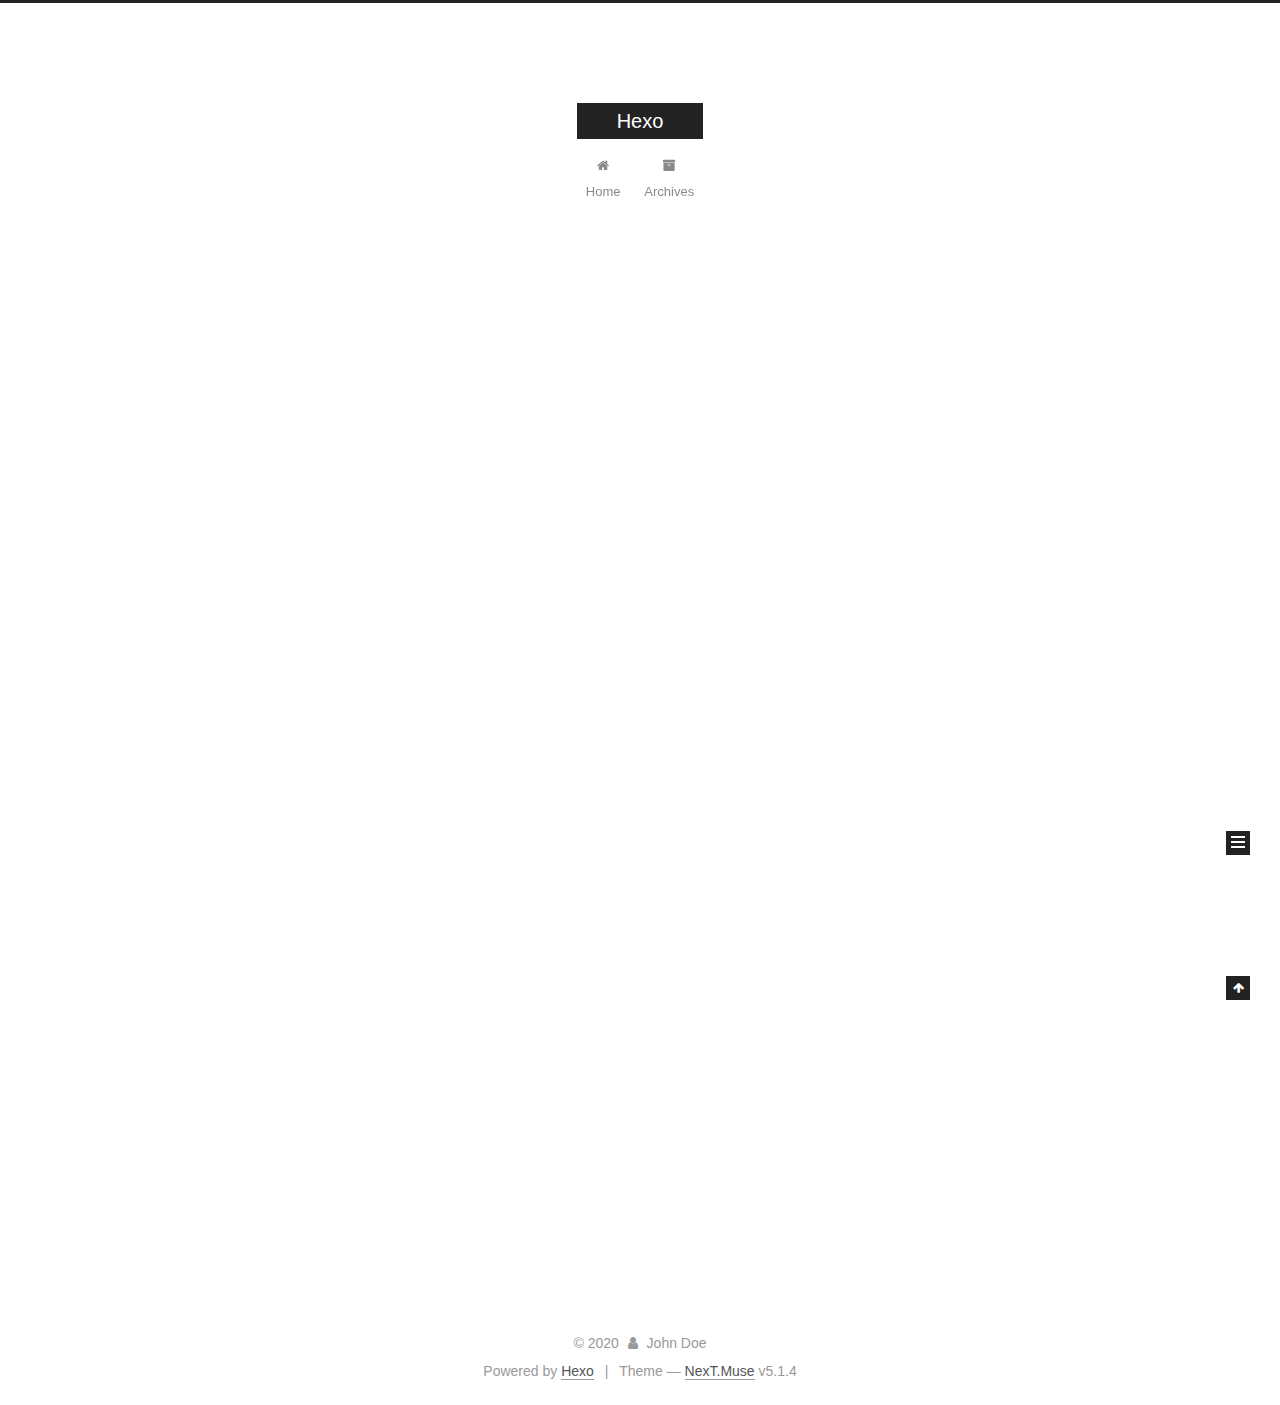
<file: index.html>
<!DOCTYPE html>



  


<html class="theme-next muse use-motion" lang="en">
<head>
  <meta charset="UTF-8"/>
<meta http-equiv="X-UA-Compatible" content="IE=edge" />
<meta name="viewport" content="width=device-width, initial-scale=1, maximum-scale=1"/>
<meta name="theme-color" content="#222">









<meta http-equiv="Cache-Control" content="no-transform" />
<meta http-equiv="Cache-Control" content="no-siteapp" />
















  
  
  <link href="/lib/fancybox/source/jquery.fancybox.css?v=2.1.5" rel="stylesheet" type="text/css" />







<link href="/lib/font-awesome/css/font-awesome.min.css?v=4.6.2" rel="stylesheet" type="text/css" />

<link href="/css/main.css?v=5.1.4" rel="stylesheet" type="text/css" />


  <link rel="apple-touch-icon" sizes="180x180" href="/images/apple-touch-icon-next.png?v=5.1.4">


  <link rel="icon" type="image/png" sizes="32x32" href="/images/favicon-32x32-next.png?v=5.1.4">


  <link rel="icon" type="image/png" sizes="16x16" href="/images/favicon-16x16-next.png?v=5.1.4">


  <link rel="mask-icon" href="/images/logo.svg?v=5.1.4" color="#222">





  <meta name="keywords" content="Hexo, NexT" />










<meta property="og:type" content="website">
<meta property="og:title" content="Hexo">
<meta property="og:url" content="http://yoursite.com/index.html">
<meta property="og:site_name" content="Hexo">
<meta property="og:locale" content="en_US">
<meta property="article:author" content="John Doe">
<meta name="twitter:card" content="summary">



<script type="text/javascript" id="hexo.configurations">
  var NexT = window.NexT || {};
  var CONFIG = {
    root: '/',
    scheme: 'Muse',
    version: '5.1.4',
    sidebar: {"position":"left","display":"post","offset":12,"b2t":false,"scrollpercent":false,"onmobile":false},
    fancybox: true,
    tabs: true,
    motion: {"enable":true,"async":false,"transition":{"post_block":"fadeIn","post_header":"slideDownIn","post_body":"slideDownIn","coll_header":"slideLeftIn","sidebar":"slideUpIn"}},
    duoshuo: {
      userId: '0',
      author: 'Author'
    },
    algolia: {
      applicationID: '',
      apiKey: '',
      indexName: '',
      hits: {"per_page":10},
      labels: {"input_placeholder":"Search for Posts","hits_empty":"We didn't find any results for the search: ${query}","hits_stats":"${hits} results found in ${time} ms"}
    }
  };
</script>



  <link rel="canonical" href="http://yoursite.com/"/>





  <title>Hexo</title>
  








<meta name="generator" content="Hexo 4.2.0"></head>

<body itemscope itemtype="http://schema.org/WebPage" lang="en">

  
  
    
  

  <div class="container sidebar-position-left 
  page-home">
    <div class="headband"></div>

    <header id="header" class="header" itemscope itemtype="http://schema.org/WPHeader">
      <div class="header-inner"><div class="site-brand-wrapper">
  <div class="site-meta ">
    

    <div class="custom-logo-site-title">
      <a href="/"  class="brand" rel="start">
        <span class="logo-line-before"><i></i></span>
        <span class="site-title">Hexo</span>
        <span class="logo-line-after"><i></i></span>
      </a>
    </div>
      
        <p class="site-subtitle"></p>
      
  </div>

  <div class="site-nav-toggle">
    <button>
      <span class="btn-bar"></span>
      <span class="btn-bar"></span>
      <span class="btn-bar"></span>
    </button>
  </div>
</div>

<nav class="site-nav">
  

  
    <ul id="menu" class="menu">
      
        
        <li class="menu-item menu-item-home">
          <a href="/%20" rel="section">
            
              <i class="menu-item-icon fa fa-fw fa-home"></i> <br />
            
            Home
          </a>
        </li>
      
        
        <li class="menu-item menu-item-archives">
          <a href="/archives/%20" rel="section">
            
              <i class="menu-item-icon fa fa-fw fa-archive"></i> <br />
            
            Archives
          </a>
        </li>
      

      
    </ul>
  

  
</nav>



 </div>
    </header>

    <main id="main" class="main">
      <div class="main-inner">
        <div class="content-wrap">
          <div id="content" class="content">
            
  <section id="posts" class="posts-expand">
    
      

  

  
  
  

  <article class="post post-type-normal" itemscope itemtype="http://schema.org/Article">
  
  
  
  <div class="post-block">
    <link itemprop="mainEntityOfPage" href="http://yoursite.com/2020/01/14/hello-world/">

    <span hidden itemprop="author" itemscope itemtype="http://schema.org/Person">
      <meta itemprop="name" content="John Doe">
      <meta itemprop="description" content="">
      <meta itemprop="image" content="/images/avatar.gif">
    </span>

    <span hidden itemprop="publisher" itemscope itemtype="http://schema.org/Organization">
      <meta itemprop="name" content="Hexo">
    </span>

    
      <header class="post-header">

        
        
          <h1 class="post-title" itemprop="name headline">
                
                <a class="post-title-link" href="/2020/01/14/hello-world/" itemprop="url">Hello World</a></h1>
        

        <div class="post-meta">
          <span class="post-time">
            
              <span class="post-meta-item-icon">
                <i class="fa fa-calendar-o"></i>
              </span>
              
                <span class="post-meta-item-text">Posted on</span>
              
              <time title="Post created" itemprop="dateCreated datePublished" datetime="2020-01-14T14:14:33+08:00">
                2020-01-14
              </time>
            

            

            
          </span>

          

          
            
          

          
          

          

          

          

        </div>
      </header>
    

    
    
    
    <div class="post-body" itemprop="articleBody">

      
      

      
        
          
            <p>Welcome to <a href="https://hexo.io/" target="_blank" rel="noopener">Hexo</a>! This is your very first post. Check <a href="https://hexo.io/docs/" target="_blank" rel="noopener">documentation</a> for more info. If you get any problems when using Hexo, you can find the answer in <a href="https://hexo.io/docs/troubleshooting.html" target="_blank" rel="noopener">troubleshooting</a> or you can ask me on <a href="https://github.com/hexojs/hexo/issues" target="_blank" rel="noopener">GitHub</a>.</p>
<h2 id="Quick-Start"><a href="#Quick-Start" class="headerlink" title="Quick Start"></a>Quick Start</h2><h3 id="Create-a-new-post"><a href="#Create-a-new-post" class="headerlink" title="Create a new post"></a>Create a new post</h3><figure class="highlight bash"><table><tr><td class="gutter"><pre><span class="line">1</span><br></pre></td><td class="code"><pre><span class="line">$ hexo new <span class="string">"My New Post"</span></span><br></pre></td></tr></table></figure>

<p>More info: <a href="https://hexo.io/docs/writing.html" target="_blank" rel="noopener">Writing</a></p>
<h3 id="Run-server"><a href="#Run-server" class="headerlink" title="Run server"></a>Run server</h3><figure class="highlight bash"><table><tr><td class="gutter"><pre><span class="line">1</span><br></pre></td><td class="code"><pre><span class="line">$ hexo server</span><br></pre></td></tr></table></figure>

<p>More info: <a href="https://hexo.io/docs/server.html" target="_blank" rel="noopener">Server</a></p>
<h3 id="Generate-static-files"><a href="#Generate-static-files" class="headerlink" title="Generate static files"></a>Generate static files</h3><figure class="highlight bash"><table><tr><td class="gutter"><pre><span class="line">1</span><br></pre></td><td class="code"><pre><span class="line">$ hexo generate</span><br></pre></td></tr></table></figure>

<p>More info: <a href="https://hexo.io/docs/generating.html" target="_blank" rel="noopener">Generating</a></p>
<h3 id="Deploy-to-remote-sites"><a href="#Deploy-to-remote-sites" class="headerlink" title="Deploy to remote sites"></a>Deploy to remote sites</h3><figure class="highlight bash"><table><tr><td class="gutter"><pre><span class="line">1</span><br></pre></td><td class="code"><pre><span class="line">$ hexo deploy</span><br></pre></td></tr></table></figure>

<p>More info: <a href="https://hexo.io/docs/one-command-deployment.html" target="_blank" rel="noopener">Deployment</a></p>

          
        
      
    </div>
    
    
    

    

    

    

    <footer class="post-footer">
      

      

      

      
      
        <div class="post-eof"></div>
      
    </footer>
  </div>
  
  
  
  </article>


    
  </section>

  


          </div>
          


          

        </div>
        
          
  
  <div class="sidebar-toggle">
    <div class="sidebar-toggle-line-wrap">
      <span class="sidebar-toggle-line sidebar-toggle-line-first"></span>
      <span class="sidebar-toggle-line sidebar-toggle-line-middle"></span>
      <span class="sidebar-toggle-line sidebar-toggle-line-last"></span>
    </div>
  </div>

  <aside id="sidebar" class="sidebar">
    
    <div class="sidebar-inner">

      

      

      <section class="site-overview-wrap sidebar-panel sidebar-panel-active">
        <div class="site-overview">
          <div class="site-author motion-element" itemprop="author" itemscope itemtype="http://schema.org/Person">
            
              <p class="site-author-name" itemprop="name">John Doe</p>
              <p class="site-description motion-element" itemprop="description"></p>
          </div>

          <nav class="site-state motion-element">

            
              <div class="site-state-item site-state-posts">
              
                <a href="/archives/%20%7C%7C%20archive">
              
                  <span class="site-state-item-count">1</span>
                  <span class="site-state-item-name">posts</span>
                </a>
              </div>
            

            

            

          </nav>

          

          

          
          

          
          

          

        </div>
      </section>

      

      

    </div>
  </aside>


        
      </div>
    </main>

    <footer id="footer" class="footer">
      <div class="footer-inner">
        <div class="copyright">&copy; <span itemprop="copyrightYear">2020</span>
  <span class="with-love">
    <i class="fa fa-user"></i>
  </span>
  <span class="author" itemprop="copyrightHolder">John Doe</span>

  
</div>


  <div class="powered-by">Powered by <a class="theme-link" target="_blank" href="https://hexo.io">Hexo</a></div>



  <span class="post-meta-divider">|</span>



  <div class="theme-info">Theme &mdash; <a class="theme-link" target="_blank" href="https://github.com/iissnan/hexo-theme-next">NexT.Muse</a> v5.1.4</div>




        







        
      </div>
    </footer>

    
      <div class="back-to-top">
        <i class="fa fa-arrow-up"></i>
        
      </div>
    

    

  </div>

  

<script type="text/javascript">
  if (Object.prototype.toString.call(window.Promise) !== '[object Function]') {
    window.Promise = null;
  }
</script>









  












  
  
    <script type="text/javascript" src="/lib/jquery/index.js?v=2.1.3"></script>
  

  
  
    <script type="text/javascript" src="/lib/fastclick/lib/fastclick.min.js?v=1.0.6"></script>
  

  
  
    <script type="text/javascript" src="/lib/jquery_lazyload/jquery.lazyload.js?v=1.9.7"></script>
  

  
  
    <script type="text/javascript" src="/lib/velocity/velocity.min.js?v=1.2.1"></script>
  

  
  
    <script type="text/javascript" src="/lib/velocity/velocity.ui.min.js?v=1.2.1"></script>
  

  
  
    <script type="text/javascript" src="/lib/fancybox/source/jquery.fancybox.pack.js?v=2.1.5"></script>
  


  


  <script type="text/javascript" src="/js/src/utils.js?v=5.1.4"></script>

  <script type="text/javascript" src="/js/src/motion.js?v=5.1.4"></script>



  
  

  

  


  <script type="text/javascript" src="/js/src/bootstrap.js?v=5.1.4"></script>



  


  




	





  





  












  





  

  

  

  
  

  

  

  

</body>
</html>
</file>
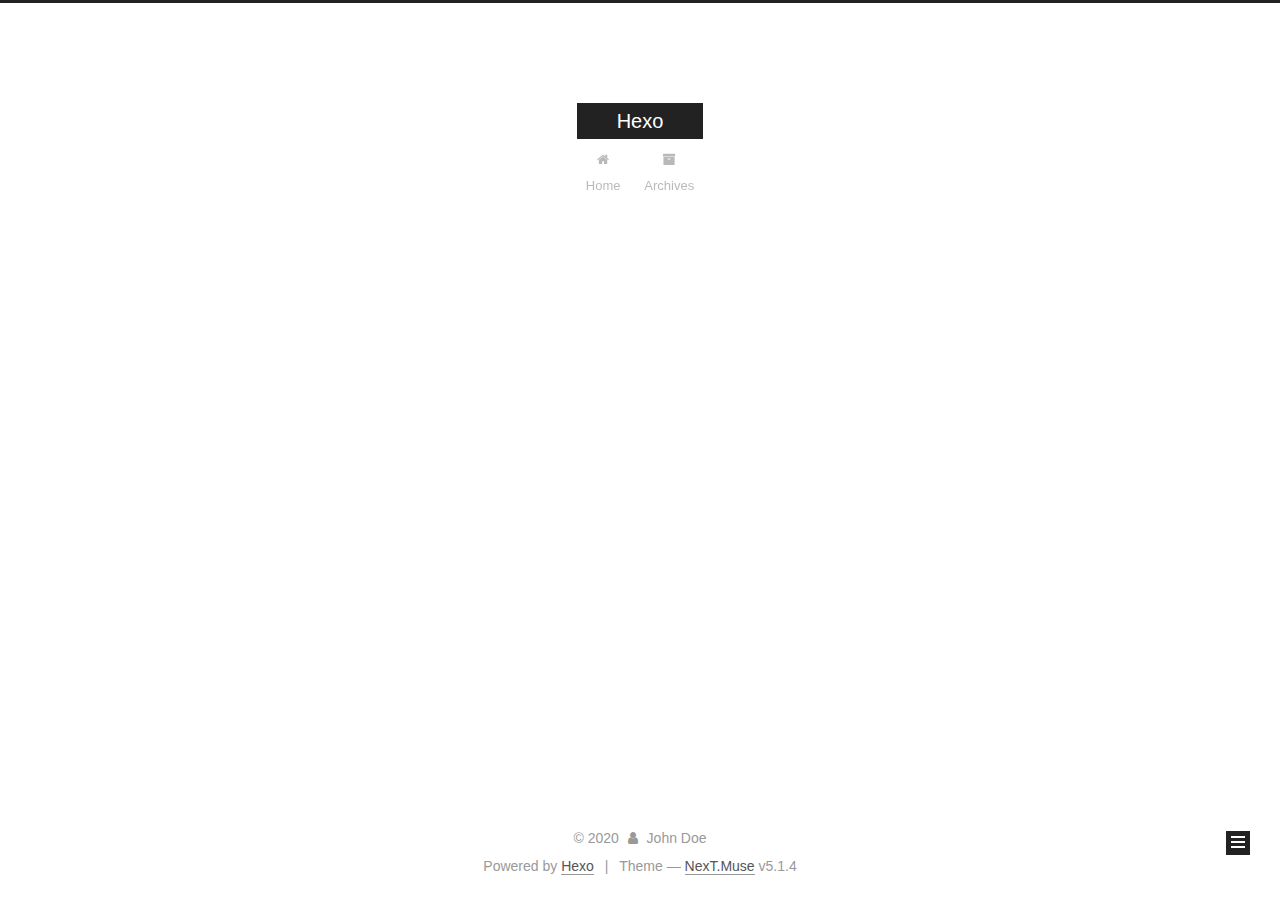
<file: archives/index.html>
<!DOCTYPE html>



  


<html class="theme-next muse use-motion" lang="en">
<head>
  <meta charset="UTF-8"/>
<meta http-equiv="X-UA-Compatible" content="IE=edge" />
<meta name="viewport" content="width=device-width, initial-scale=1, maximum-scale=1"/>
<meta name="theme-color" content="#222">









<meta http-equiv="Cache-Control" content="no-transform" />
<meta http-equiv="Cache-Control" content="no-siteapp" />
















  
  
  <link href="/lib/fancybox/source/jquery.fancybox.css?v=2.1.5" rel="stylesheet" type="text/css" />







<link href="/lib/font-awesome/css/font-awesome.min.css?v=4.6.2" rel="stylesheet" type="text/css" />

<link href="/css/main.css?v=5.1.4" rel="stylesheet" type="text/css" />


  <link rel="apple-touch-icon" sizes="180x180" href="/images/apple-touch-icon-next.png?v=5.1.4">


  <link rel="icon" type="image/png" sizes="32x32" href="/images/favicon-32x32-next.png?v=5.1.4">


  <link rel="icon" type="image/png" sizes="16x16" href="/images/favicon-16x16-next.png?v=5.1.4">


  <link rel="mask-icon" href="/images/logo.svg?v=5.1.4" color="#222">





  <meta name="keywords" content="Hexo, NexT" />










<meta property="og:type" content="website">
<meta property="og:title" content="Hexo">
<meta property="og:url" content="http://yoursite.com/archives/index.html">
<meta property="og:site_name" content="Hexo">
<meta property="og:locale" content="en_US">
<meta property="article:author" content="John Doe">
<meta name="twitter:card" content="summary">



<script type="text/javascript" id="hexo.configurations">
  var NexT = window.NexT || {};
  var CONFIG = {
    root: '/',
    scheme: 'Muse',
    version: '5.1.4',
    sidebar: {"position":"left","display":"post","offset":12,"b2t":false,"scrollpercent":false,"onmobile":false},
    fancybox: true,
    tabs: true,
    motion: {"enable":true,"async":false,"transition":{"post_block":"fadeIn","post_header":"slideDownIn","post_body":"slideDownIn","coll_header":"slideLeftIn","sidebar":"slideUpIn"}},
    duoshuo: {
      userId: '0',
      author: 'Author'
    },
    algolia: {
      applicationID: '',
      apiKey: '',
      indexName: '',
      hits: {"per_page":10},
      labels: {"input_placeholder":"Search for Posts","hits_empty":"We didn't find any results for the search: ${query}","hits_stats":"${hits} results found in ${time} ms"}
    }
  };
</script>



  <link rel="canonical" href="http://yoursite.com/archives/"/>





  <title>Archive | Hexo</title>
  








<meta name="generator" content="Hexo 4.2.0"></head>

<body itemscope itemtype="http://schema.org/WebPage" lang="en">

  
  
    
  

  <div class="container sidebar-position-left page-archive">
    <div class="headband"></div>

    <header id="header" class="header" itemscope itemtype="http://schema.org/WPHeader">
      <div class="header-inner"><div class="site-brand-wrapper">
  <div class="site-meta ">
    

    <div class="custom-logo-site-title">
      <a href="/"  class="brand" rel="start">
        <span class="logo-line-before"><i></i></span>
        <span class="site-title">Hexo</span>
        <span class="logo-line-after"><i></i></span>
      </a>
    </div>
      
        <p class="site-subtitle"></p>
      
  </div>

  <div class="site-nav-toggle">
    <button>
      <span class="btn-bar"></span>
      <span class="btn-bar"></span>
      <span class="btn-bar"></span>
    </button>
  </div>
</div>

<nav class="site-nav">
  

  
    <ul id="menu" class="menu">
      
        
        <li class="menu-item menu-item-home">
          <a href="/%20" rel="section">
            
              <i class="menu-item-icon fa fa-fw fa-home"></i> <br />
            
            Home
          </a>
        </li>
      
        
        <li class="menu-item menu-item-archives">
          <a href="/archives/%20" rel="section">
            
              <i class="menu-item-icon fa fa-fw fa-archive"></i> <br />
            
            Archives
          </a>
        </li>
      

      
    </ul>
  

  
</nav>



 </div>
    </header>

    <main id="main" class="main">
      <div class="main-inner">
        <div class="content-wrap">
          <div id="content" class="content">
            

  
  
  
  <div class="post-block archive">
    <div id="posts" class="posts-collapse">
      <span class="archive-move-on"></span>

      <span class="archive-page-counter">
        
        
        
          
        
        Um..! 1 post. Keep on posting.
      </span>

      

        
        
        

        
          
          <div class="collection-title">
            <h1 class="archive-year" id="archive-year-2020">2020</h1>
          </div>
        
        

        

  <article class="post post-type-normal" itemscope itemtype="http://schema.org/Article">
    <header class="post-header">

      <h2 class="post-title">
        
            <a class="post-title-link" href="/2020/01/14/hello-world/" itemprop="url">
              
                <span itemprop="name">Hello World</span>
              
            </a>
        
      </h2>

      <div class="post-meta">
        <time class="post-time" itemprop="dateCreated"
              datetime="2020-01-14T14:14:33+08:00"
              content="2020-01-14" >
          01-14
        </time>
      </div>

    </header>
  </article>



      

    </div>
  </div>
  
  
  

  



          </div>
          


          

        </div>
        
          
  
  <div class="sidebar-toggle">
    <div class="sidebar-toggle-line-wrap">
      <span class="sidebar-toggle-line sidebar-toggle-line-first"></span>
      <span class="sidebar-toggle-line sidebar-toggle-line-middle"></span>
      <span class="sidebar-toggle-line sidebar-toggle-line-last"></span>
    </div>
  </div>

  <aside id="sidebar" class="sidebar">
    
    <div class="sidebar-inner">

      

      

      <section class="site-overview-wrap sidebar-panel sidebar-panel-active">
        <div class="site-overview">
          <div class="site-author motion-element" itemprop="author" itemscope itemtype="http://schema.org/Person">
            
              <p class="site-author-name" itemprop="name">John Doe</p>
              <p class="site-description motion-element" itemprop="description"></p>
          </div>

          <nav class="site-state motion-element">

            
              <div class="site-state-item site-state-posts">
              
                <a href="/archives/%20%7C%7C%20archive">
              
                  <span class="site-state-item-count">1</span>
                  <span class="site-state-item-name">posts</span>
                </a>
              </div>
            

            

            

          </nav>

          

          

          
          

          
          

          

        </div>
      </section>

      

      

    </div>
  </aside>


        
      </div>
    </main>

    <footer id="footer" class="footer">
      <div class="footer-inner">
        <div class="copyright">&copy; <span itemprop="copyrightYear">2020</span>
  <span class="with-love">
    <i class="fa fa-user"></i>
  </span>
  <span class="author" itemprop="copyrightHolder">John Doe</span>

  
</div>


  <div class="powered-by">Powered by <a class="theme-link" target="_blank" href="https://hexo.io">Hexo</a></div>



  <span class="post-meta-divider">|</span>



  <div class="theme-info">Theme &mdash; <a class="theme-link" target="_blank" href="https://github.com/iissnan/hexo-theme-next">NexT.Muse</a> v5.1.4</div>




        







        
      </div>
    </footer>

    
      <div class="back-to-top">
        <i class="fa fa-arrow-up"></i>
        
      </div>
    

    

  </div>

  

<script type="text/javascript">
  if (Object.prototype.toString.call(window.Promise) !== '[object Function]') {
    window.Promise = null;
  }
</script>









  












  
  
    <script type="text/javascript" src="/lib/jquery/index.js?v=2.1.3"></script>
  

  
  
    <script type="text/javascript" src="/lib/fastclick/lib/fastclick.min.js?v=1.0.6"></script>
  

  
  
    <script type="text/javascript" src="/lib/jquery_lazyload/jquery.lazyload.js?v=1.9.7"></script>
  

  
  
    <script type="text/javascript" src="/lib/velocity/velocity.min.js?v=1.2.1"></script>
  

  
  
    <script type="text/javascript" src="/lib/velocity/velocity.ui.min.js?v=1.2.1"></script>
  

  
  
    <script type="text/javascript" src="/lib/fancybox/source/jquery.fancybox.pack.js?v=2.1.5"></script>
  


  


  <script type="text/javascript" src="/js/src/utils.js?v=5.1.4"></script>

  <script type="text/javascript" src="/js/src/motion.js?v=5.1.4"></script>



  
  

  

  


  <script type="text/javascript" src="/js/src/bootstrap.js?v=5.1.4"></script>



  


  




	





  





  












  





  

  

  

  
  

  

  

  

</body>
</html>
</file>
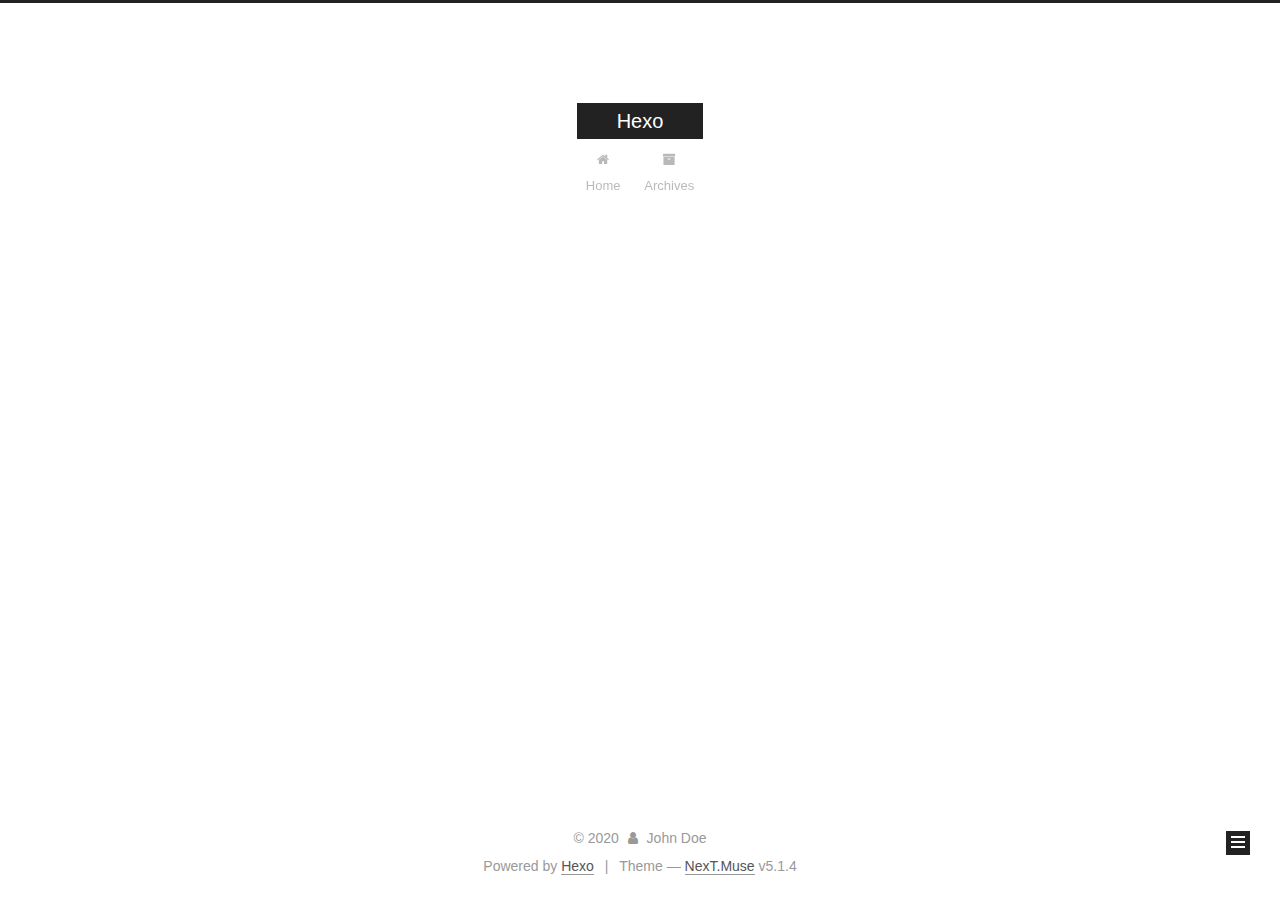
<file: archives/2020/index.html>
<!DOCTYPE html>



  


<html class="theme-next muse use-motion" lang="en">
<head>
  <meta charset="UTF-8"/>
<meta http-equiv="X-UA-Compatible" content="IE=edge" />
<meta name="viewport" content="width=device-width, initial-scale=1, maximum-scale=1"/>
<meta name="theme-color" content="#222">









<meta http-equiv="Cache-Control" content="no-transform" />
<meta http-equiv="Cache-Control" content="no-siteapp" />
















  
  
  <link href="/lib/fancybox/source/jquery.fancybox.css?v=2.1.5" rel="stylesheet" type="text/css" />







<link href="/lib/font-awesome/css/font-awesome.min.css?v=4.6.2" rel="stylesheet" type="text/css" />

<link href="/css/main.css?v=5.1.4" rel="stylesheet" type="text/css" />


  <link rel="apple-touch-icon" sizes="180x180" href="/images/apple-touch-icon-next.png?v=5.1.4">


  <link rel="icon" type="image/png" sizes="32x32" href="/images/favicon-32x32-next.png?v=5.1.4">


  <link rel="icon" type="image/png" sizes="16x16" href="/images/favicon-16x16-next.png?v=5.1.4">


  <link rel="mask-icon" href="/images/logo.svg?v=5.1.4" color="#222">





  <meta name="keywords" content="Hexo, NexT" />










<meta property="og:type" content="website">
<meta property="og:title" content="Hexo">
<meta property="og:url" content="http://yoursite.com/archives/2020/index.html">
<meta property="og:site_name" content="Hexo">
<meta property="og:locale" content="en_US">
<meta property="article:author" content="John Doe">
<meta name="twitter:card" content="summary">



<script type="text/javascript" id="hexo.configurations">
  var NexT = window.NexT || {};
  var CONFIG = {
    root: '/',
    scheme: 'Muse',
    version: '5.1.4',
    sidebar: {"position":"left","display":"post","offset":12,"b2t":false,"scrollpercent":false,"onmobile":false},
    fancybox: true,
    tabs: true,
    motion: {"enable":true,"async":false,"transition":{"post_block":"fadeIn","post_header":"slideDownIn","post_body":"slideDownIn","coll_header":"slideLeftIn","sidebar":"slideUpIn"}},
    duoshuo: {
      userId: '0',
      author: 'Author'
    },
    algolia: {
      applicationID: '',
      apiKey: '',
      indexName: '',
      hits: {"per_page":10},
      labels: {"input_placeholder":"Search for Posts","hits_empty":"We didn't find any results for the search: ${query}","hits_stats":"${hits} results found in ${time} ms"}
    }
  };
</script>



  <link rel="canonical" href="http://yoursite.com/archives/2020/"/>





  <title>Archive | Hexo</title>
  








<meta name="generator" content="Hexo 4.2.0"></head>

<body itemscope itemtype="http://schema.org/WebPage" lang="en">

  
  
    
  

  <div class="container sidebar-position-left page-archive">
    <div class="headband"></div>

    <header id="header" class="header" itemscope itemtype="http://schema.org/WPHeader">
      <div class="header-inner"><div class="site-brand-wrapper">
  <div class="site-meta ">
    

    <div class="custom-logo-site-title">
      <a href="/"  class="brand" rel="start">
        <span class="logo-line-before"><i></i></span>
        <span class="site-title">Hexo</span>
        <span class="logo-line-after"><i></i></span>
      </a>
    </div>
      
        <p class="site-subtitle"></p>
      
  </div>

  <div class="site-nav-toggle">
    <button>
      <span class="btn-bar"></span>
      <span class="btn-bar"></span>
      <span class="btn-bar"></span>
    </button>
  </div>
</div>

<nav class="site-nav">
  

  
    <ul id="menu" class="menu">
      
        
        <li class="menu-item menu-item-home">
          <a href="/%20" rel="section">
            
              <i class="menu-item-icon fa fa-fw fa-home"></i> <br />
            
            Home
          </a>
        </li>
      
        
        <li class="menu-item menu-item-archives">
          <a href="/archives/%20" rel="section">
            
              <i class="menu-item-icon fa fa-fw fa-archive"></i> <br />
            
            Archives
          </a>
        </li>
      

      
    </ul>
  

  
</nav>



 </div>
    </header>

    <main id="main" class="main">
      <div class="main-inner">
        <div class="content-wrap">
          <div id="content" class="content">
            

  
  
  
  <div class="post-block archive">
    <div id="posts" class="posts-collapse">
      <span class="archive-move-on"></span>

      <span class="archive-page-counter">
        
        
        
          
        
        Um..! 1 post. Keep on posting.
      </span>

      

        
        
        

        
          
          <div class="collection-title">
            <h1 class="archive-year" id="archive-year-2020">2020</h1>
          </div>
        
        

        

  <article class="post post-type-normal" itemscope itemtype="http://schema.org/Article">
    <header class="post-header">

      <h2 class="post-title">
        
            <a class="post-title-link" href="/2020/01/14/hello-world/" itemprop="url">
              
                <span itemprop="name">Hello World</span>
              
            </a>
        
      </h2>

      <div class="post-meta">
        <time class="post-time" itemprop="dateCreated"
              datetime="2020-01-14T14:14:33+08:00"
              content="2020-01-14" >
          01-14
        </time>
      </div>

    </header>
  </article>



      

    </div>
  </div>
  
  
  

  



          </div>
          


          

        </div>
        
          
  
  <div class="sidebar-toggle">
    <div class="sidebar-toggle-line-wrap">
      <span class="sidebar-toggle-line sidebar-toggle-line-first"></span>
      <span class="sidebar-toggle-line sidebar-toggle-line-middle"></span>
      <span class="sidebar-toggle-line sidebar-toggle-line-last"></span>
    </div>
  </div>

  <aside id="sidebar" class="sidebar">
    
    <div class="sidebar-inner">

      

      

      <section class="site-overview-wrap sidebar-panel sidebar-panel-active">
        <div class="site-overview">
          <div class="site-author motion-element" itemprop="author" itemscope itemtype="http://schema.org/Person">
            
              <p class="site-author-name" itemprop="name">John Doe</p>
              <p class="site-description motion-element" itemprop="description"></p>
          </div>

          <nav class="site-state motion-element">

            
              <div class="site-state-item site-state-posts">
              
                <a href="/archives/%20%7C%7C%20archive">
              
                  <span class="site-state-item-count">1</span>
                  <span class="site-state-item-name">posts</span>
                </a>
              </div>
            

            

            

          </nav>

          

          

          
          

          
          

          

        </div>
      </section>

      

      

    </div>
  </aside>


        
      </div>
    </main>

    <footer id="footer" class="footer">
      <div class="footer-inner">
        <div class="copyright">&copy; <span itemprop="copyrightYear">2020</span>
  <span class="with-love">
    <i class="fa fa-user"></i>
  </span>
  <span class="author" itemprop="copyrightHolder">John Doe</span>

  
</div>


  <div class="powered-by">Powered by <a class="theme-link" target="_blank" href="https://hexo.io">Hexo</a></div>



  <span class="post-meta-divider">|</span>



  <div class="theme-info">Theme &mdash; <a class="theme-link" target="_blank" href="https://github.com/iissnan/hexo-theme-next">NexT.Muse</a> v5.1.4</div>




        







        
      </div>
    </footer>

    
      <div class="back-to-top">
        <i class="fa fa-arrow-up"></i>
        
      </div>
    

    

  </div>

  

<script type="text/javascript">
  if (Object.prototype.toString.call(window.Promise) !== '[object Function]') {
    window.Promise = null;
  }
</script>









  












  
  
    <script type="text/javascript" src="/lib/jquery/index.js?v=2.1.3"></script>
  

  
  
    <script type="text/javascript" src="/lib/fastclick/lib/fastclick.min.js?v=1.0.6"></script>
  

  
  
    <script type="text/javascript" src="/lib/jquery_lazyload/jquery.lazyload.js?v=1.9.7"></script>
  

  
  
    <script type="text/javascript" src="/lib/velocity/velocity.min.js?v=1.2.1"></script>
  

  
  
    <script type="text/javascript" src="/lib/velocity/velocity.ui.min.js?v=1.2.1"></script>
  

  
  
    <script type="text/javascript" src="/lib/fancybox/source/jquery.fancybox.pack.js?v=2.1.5"></script>
  


  


  <script type="text/javascript" src="/js/src/utils.js?v=5.1.4"></script>

  <script type="text/javascript" src="/js/src/motion.js?v=5.1.4"></script>



  
  

  

  


  <script type="text/javascript" src="/js/src/bootstrap.js?v=5.1.4"></script>



  


  




	





  





  












  





  

  

  

  
  

  

  

  

</body>
</html>
</file>
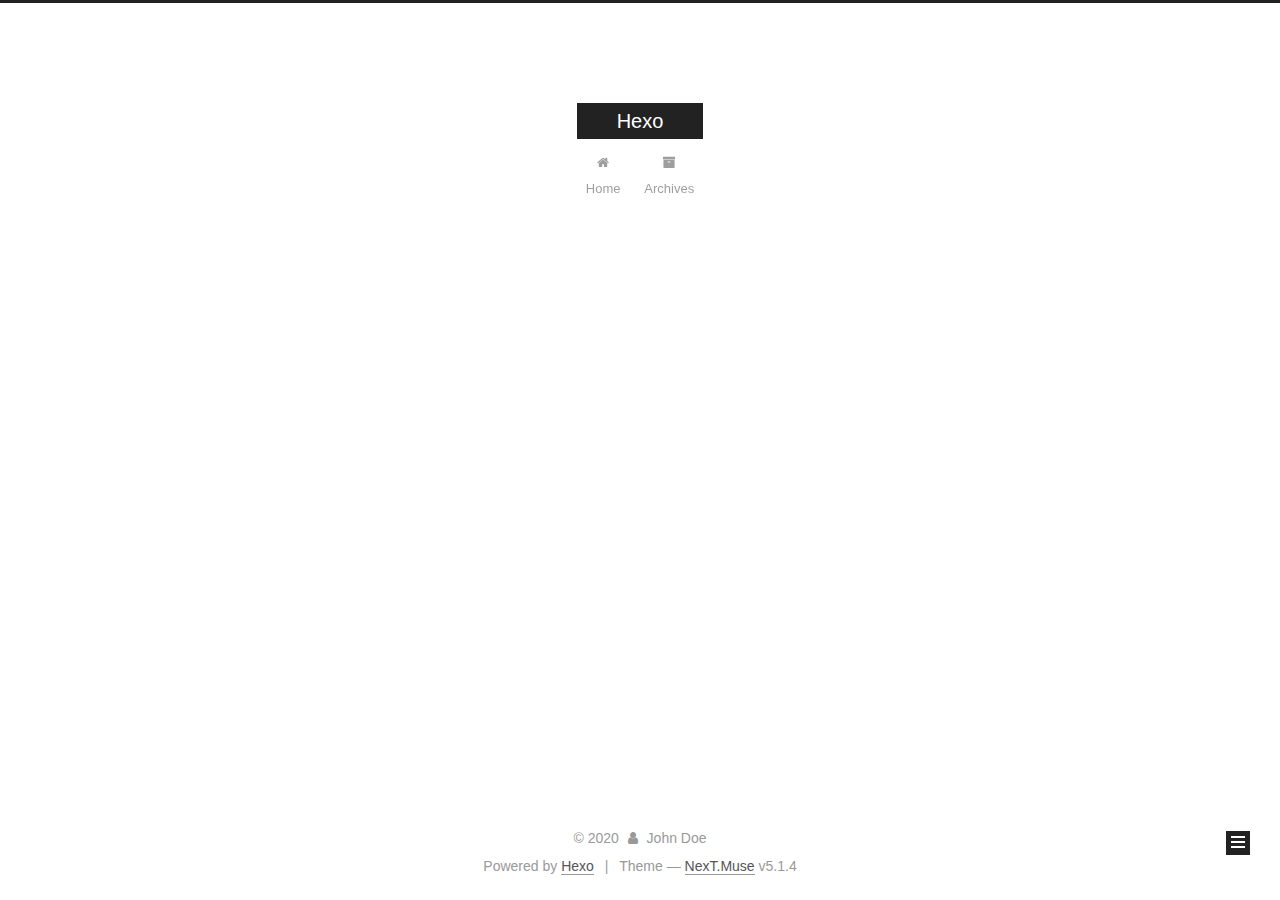
<file: archives/2020/01/index.html>
<!DOCTYPE html>



  


<html class="theme-next muse use-motion" lang="en">
<head>
  <meta charset="UTF-8"/>
<meta http-equiv="X-UA-Compatible" content="IE=edge" />
<meta name="viewport" content="width=device-width, initial-scale=1, maximum-scale=1"/>
<meta name="theme-color" content="#222">









<meta http-equiv="Cache-Control" content="no-transform" />
<meta http-equiv="Cache-Control" content="no-siteapp" />
















  
  
  <link href="/lib/fancybox/source/jquery.fancybox.css?v=2.1.5" rel="stylesheet" type="text/css" />







<link href="/lib/font-awesome/css/font-awesome.min.css?v=4.6.2" rel="stylesheet" type="text/css" />

<link href="/css/main.css?v=5.1.4" rel="stylesheet" type="text/css" />


  <link rel="apple-touch-icon" sizes="180x180" href="/images/apple-touch-icon-next.png?v=5.1.4">


  <link rel="icon" type="image/png" sizes="32x32" href="/images/favicon-32x32-next.png?v=5.1.4">


  <link rel="icon" type="image/png" sizes="16x16" href="/images/favicon-16x16-next.png?v=5.1.4">


  <link rel="mask-icon" href="/images/logo.svg?v=5.1.4" color="#222">





  <meta name="keywords" content="Hexo, NexT" />










<meta property="og:type" content="website">
<meta property="og:title" content="Hexo">
<meta property="og:url" content="http://yoursite.com/archives/2020/01/index.html">
<meta property="og:site_name" content="Hexo">
<meta property="og:locale" content="en_US">
<meta property="article:author" content="John Doe">
<meta name="twitter:card" content="summary">



<script type="text/javascript" id="hexo.configurations">
  var NexT = window.NexT || {};
  var CONFIG = {
    root: '/',
    scheme: 'Muse',
    version: '5.1.4',
    sidebar: {"position":"left","display":"post","offset":12,"b2t":false,"scrollpercent":false,"onmobile":false},
    fancybox: true,
    tabs: true,
    motion: {"enable":true,"async":false,"transition":{"post_block":"fadeIn","post_header":"slideDownIn","post_body":"slideDownIn","coll_header":"slideLeftIn","sidebar":"slideUpIn"}},
    duoshuo: {
      userId: '0',
      author: 'Author'
    },
    algolia: {
      applicationID: '',
      apiKey: '',
      indexName: '',
      hits: {"per_page":10},
      labels: {"input_placeholder":"Search for Posts","hits_empty":"We didn't find any results for the search: ${query}","hits_stats":"${hits} results found in ${time} ms"}
    }
  };
</script>



  <link rel="canonical" href="http://yoursite.com/archives/2020/01/"/>





  <title>Archive | Hexo</title>
  








<meta name="generator" content="Hexo 4.2.0"></head>

<body itemscope itemtype="http://schema.org/WebPage" lang="en">

  
  
    
  

  <div class="container sidebar-position-left page-archive">
    <div class="headband"></div>

    <header id="header" class="header" itemscope itemtype="http://schema.org/WPHeader">
      <div class="header-inner"><div class="site-brand-wrapper">
  <div class="site-meta ">
    

    <div class="custom-logo-site-title">
      <a href="/"  class="brand" rel="start">
        <span class="logo-line-before"><i></i></span>
        <span class="site-title">Hexo</span>
        <span class="logo-line-after"><i></i></span>
      </a>
    </div>
      
        <p class="site-subtitle"></p>
      
  </div>

  <div class="site-nav-toggle">
    <button>
      <span class="btn-bar"></span>
      <span class="btn-bar"></span>
      <span class="btn-bar"></span>
    </button>
  </div>
</div>

<nav class="site-nav">
  

  
    <ul id="menu" class="menu">
      
        
        <li class="menu-item menu-item-home">
          <a href="/%20" rel="section">
            
              <i class="menu-item-icon fa fa-fw fa-home"></i> <br />
            
            Home
          </a>
        </li>
      
        
        <li class="menu-item menu-item-archives">
          <a href="/archives/%20" rel="section">
            
              <i class="menu-item-icon fa fa-fw fa-archive"></i> <br />
            
            Archives
          </a>
        </li>
      

      
    </ul>
  

  
</nav>



 </div>
    </header>

    <main id="main" class="main">
      <div class="main-inner">
        <div class="content-wrap">
          <div id="content" class="content">
            

  
  
  
  <div class="post-block archive">
    <div id="posts" class="posts-collapse">
      <span class="archive-move-on"></span>

      <span class="archive-page-counter">
        
        
        
          
        
        Um..! 1 post. Keep on posting.
      </span>

      

        
        
        

        
          
          <div class="collection-title">
            <h1 class="archive-year" id="archive-year-2020">2020</h1>
          </div>
        
        

        

  <article class="post post-type-normal" itemscope itemtype="http://schema.org/Article">
    <header class="post-header">

      <h2 class="post-title">
        
            <a class="post-title-link" href="/2020/01/14/hello-world/" itemprop="url">
              
                <span itemprop="name">Hello World</span>
              
            </a>
        
      </h2>

      <div class="post-meta">
        <time class="post-time" itemprop="dateCreated"
              datetime="2020-01-14T14:14:33+08:00"
              content="2020-01-14" >
          01-14
        </time>
      </div>

    </header>
  </article>



      

    </div>
  </div>
  
  
  

  



          </div>
          


          

        </div>
        
          
  
  <div class="sidebar-toggle">
    <div class="sidebar-toggle-line-wrap">
      <span class="sidebar-toggle-line sidebar-toggle-line-first"></span>
      <span class="sidebar-toggle-line sidebar-toggle-line-middle"></span>
      <span class="sidebar-toggle-line sidebar-toggle-line-last"></span>
    </div>
  </div>

  <aside id="sidebar" class="sidebar">
    
    <div class="sidebar-inner">

      

      

      <section class="site-overview-wrap sidebar-panel sidebar-panel-active">
        <div class="site-overview">
          <div class="site-author motion-element" itemprop="author" itemscope itemtype="http://schema.org/Person">
            
              <p class="site-author-name" itemprop="name">John Doe</p>
              <p class="site-description motion-element" itemprop="description"></p>
          </div>

          <nav class="site-state motion-element">

            
              <div class="site-state-item site-state-posts">
              
                <a href="/archives/%20%7C%7C%20archive">
              
                  <span class="site-state-item-count">1</span>
                  <span class="site-state-item-name">posts</span>
                </a>
              </div>
            

            

            

          </nav>

          

          

          
          

          
          

          

        </div>
      </section>

      

      

    </div>
  </aside>


        
      </div>
    </main>

    <footer id="footer" class="footer">
      <div class="footer-inner">
        <div class="copyright">&copy; <span itemprop="copyrightYear">2020</span>
  <span class="with-love">
    <i class="fa fa-user"></i>
  </span>
  <span class="author" itemprop="copyrightHolder">John Doe</span>

  
</div>


  <div class="powered-by">Powered by <a class="theme-link" target="_blank" href="https://hexo.io">Hexo</a></div>



  <span class="post-meta-divider">|</span>



  <div class="theme-info">Theme &mdash; <a class="theme-link" target="_blank" href="https://github.com/iissnan/hexo-theme-next">NexT.Muse</a> v5.1.4</div>




        







        
      </div>
    </footer>

    
      <div class="back-to-top">
        <i class="fa fa-arrow-up"></i>
        
      </div>
    

    

  </div>

  

<script type="text/javascript">
  if (Object.prototype.toString.call(window.Promise) !== '[object Function]') {
    window.Promise = null;
  }
</script>









  












  
  
    <script type="text/javascript" src="/lib/jquery/index.js?v=2.1.3"></script>
  

  
  
    <script type="text/javascript" src="/lib/fastclick/lib/fastclick.min.js?v=1.0.6"></script>
  

  
  
    <script type="text/javascript" src="/lib/jquery_lazyload/jquery.lazyload.js?v=1.9.7"></script>
  

  
  
    <script type="text/javascript" src="/lib/velocity/velocity.min.js?v=1.2.1"></script>
  

  
  
    <script type="text/javascript" src="/lib/velocity/velocity.ui.min.js?v=1.2.1"></script>
  

  
  
    <script type="text/javascript" src="/lib/fancybox/source/jquery.fancybox.pack.js?v=2.1.5"></script>
  


  


  <script type="text/javascript" src="/js/src/utils.js?v=5.1.4"></script>

  <script type="text/javascript" src="/js/src/motion.js?v=5.1.4"></script>



  
  

  

  


  <script type="text/javascript" src="/js/src/bootstrap.js?v=5.1.4"></script>



  


  




	





  





  












  





  

  

  

  
  

  

  

  

</body>
</html>
</file>
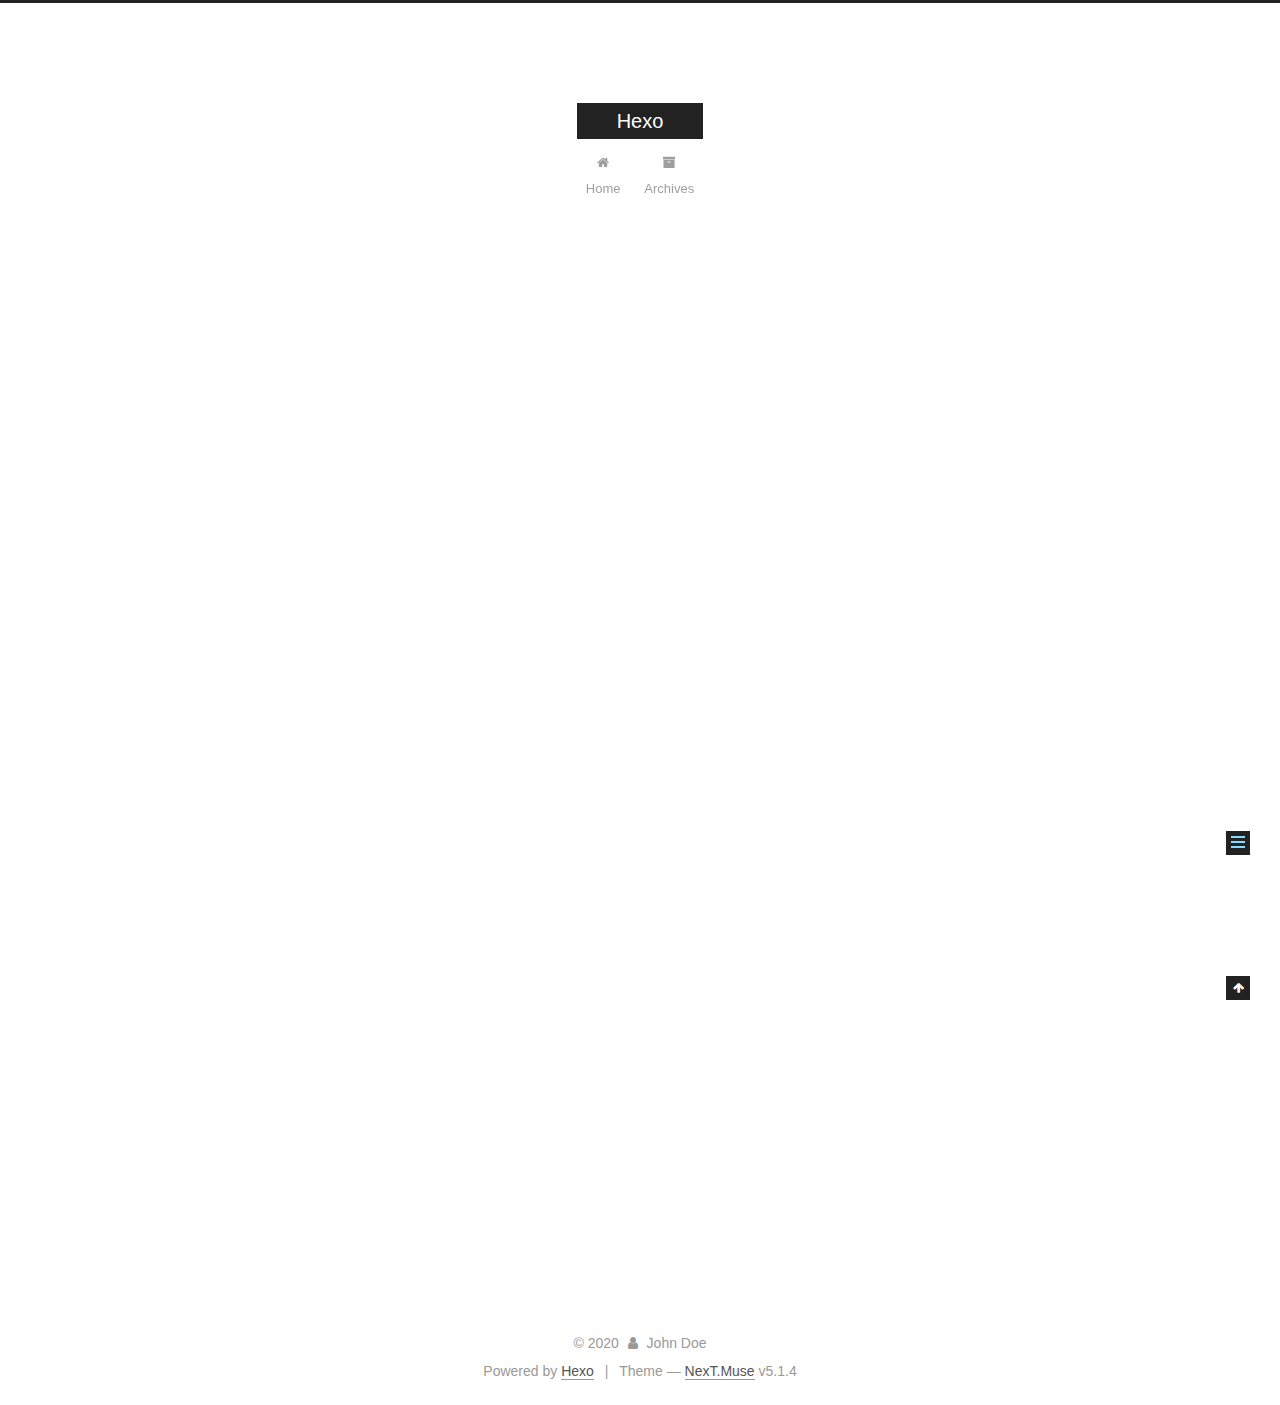
<file: 2020/01/14/hello-world/index.html>
<!DOCTYPE html>



  


<html class="theme-next muse use-motion" lang="en">
<head>
  <meta charset="UTF-8"/>
<meta http-equiv="X-UA-Compatible" content="IE=edge" />
<meta name="viewport" content="width=device-width, initial-scale=1, maximum-scale=1"/>
<meta name="theme-color" content="#222">









<meta http-equiv="Cache-Control" content="no-transform" />
<meta http-equiv="Cache-Control" content="no-siteapp" />
















  
  
  <link href="/lib/fancybox/source/jquery.fancybox.css?v=2.1.5" rel="stylesheet" type="text/css" />







<link href="/lib/font-awesome/css/font-awesome.min.css?v=4.6.2" rel="stylesheet" type="text/css" />

<link href="/css/main.css?v=5.1.4" rel="stylesheet" type="text/css" />


  <link rel="apple-touch-icon" sizes="180x180" href="/images/apple-touch-icon-next.png?v=5.1.4">


  <link rel="icon" type="image/png" sizes="32x32" href="/images/favicon-32x32-next.png?v=5.1.4">


  <link rel="icon" type="image/png" sizes="16x16" href="/images/favicon-16x16-next.png?v=5.1.4">


  <link rel="mask-icon" href="/images/logo.svg?v=5.1.4" color="#222">





  <meta name="keywords" content="Hexo, NexT" />










<meta name="description" content="Welcome to Hexo! This is your very first post. Check documentation for more info. If you get any problems when using Hexo, you can find the answer in troubleshooting or you can ask me on GitHub. Quick">
<meta property="og:type" content="article">
<meta property="og:title" content="Hello World">
<meta property="og:url" content="http://yoursite.com/2020/01/14/hello-world/index.html">
<meta property="og:site_name" content="Hexo">
<meta property="og:description" content="Welcome to Hexo! This is your very first post. Check documentation for more info. If you get any problems when using Hexo, you can find the answer in troubleshooting or you can ask me on GitHub. Quick">
<meta property="og:locale" content="en_US">
<meta property="article:published_time" content="2020-01-14T06:14:33.580Z">
<meta property="article:modified_time" content="2020-01-14T06:14:33.580Z">
<meta property="article:author" content="John Doe">
<meta name="twitter:card" content="summary">



<script type="text/javascript" id="hexo.configurations">
  var NexT = window.NexT || {};
  var CONFIG = {
    root: '/',
    scheme: 'Muse',
    version: '5.1.4',
    sidebar: {"position":"left","display":"post","offset":12,"b2t":false,"scrollpercent":false,"onmobile":false},
    fancybox: true,
    tabs: true,
    motion: {"enable":true,"async":false,"transition":{"post_block":"fadeIn","post_header":"slideDownIn","post_body":"slideDownIn","coll_header":"slideLeftIn","sidebar":"slideUpIn"}},
    duoshuo: {
      userId: '0',
      author: 'Author'
    },
    algolia: {
      applicationID: '',
      apiKey: '',
      indexName: '',
      hits: {"per_page":10},
      labels: {"input_placeholder":"Search for Posts","hits_empty":"We didn't find any results for the search: ${query}","hits_stats":"${hits} results found in ${time} ms"}
    }
  };
</script>



  <link rel="canonical" href="http://yoursite.com/2020/01/14/hello-world/"/>





  <title>Hello World | Hexo</title>
  








<meta name="generator" content="Hexo 4.2.0"></head>

<body itemscope itemtype="http://schema.org/WebPage" lang="en">

  
  
    
  

  <div class="container sidebar-position-left page-post-detail">
    <div class="headband"></div>

    <header id="header" class="header" itemscope itemtype="http://schema.org/WPHeader">
      <div class="header-inner"><div class="site-brand-wrapper">
  <div class="site-meta ">
    

    <div class="custom-logo-site-title">
      <a href="/"  class="brand" rel="start">
        <span class="logo-line-before"><i></i></span>
        <span class="site-title">Hexo</span>
        <span class="logo-line-after"><i></i></span>
      </a>
    </div>
      
        <p class="site-subtitle"></p>
      
  </div>

  <div class="site-nav-toggle">
    <button>
      <span class="btn-bar"></span>
      <span class="btn-bar"></span>
      <span class="btn-bar"></span>
    </button>
  </div>
</div>

<nav class="site-nav">
  

  
    <ul id="menu" class="menu">
      
        
        <li class="menu-item menu-item-home">
          <a href="/%20" rel="section">
            
              <i class="menu-item-icon fa fa-fw fa-home"></i> <br />
            
            Home
          </a>
        </li>
      
        
        <li class="menu-item menu-item-archives">
          <a href="/archives/%20" rel="section">
            
              <i class="menu-item-icon fa fa-fw fa-archive"></i> <br />
            
            Archives
          </a>
        </li>
      

      
    </ul>
  

  
</nav>



 </div>
    </header>

    <main id="main" class="main">
      <div class="main-inner">
        <div class="content-wrap">
          <div id="content" class="content">
            

  <div id="posts" class="posts-expand">
    

  

  
  
  

  <article class="post post-type-normal" itemscope itemtype="http://schema.org/Article">
  
  
  
  <div class="post-block">
    <link itemprop="mainEntityOfPage" href="http://yoursite.com/2020/01/14/hello-world/">

    <span hidden itemprop="author" itemscope itemtype="http://schema.org/Person">
      <meta itemprop="name" content="John Doe">
      <meta itemprop="description" content="">
      <meta itemprop="image" content="/images/avatar.gif">
    </span>

    <span hidden itemprop="publisher" itemscope itemtype="http://schema.org/Organization">
      <meta itemprop="name" content="Hexo">
    </span>

    
      <header class="post-header">

        
        
          <h1 class="post-title" itemprop="name headline">Hello World</h1>
        

        <div class="post-meta">
          <span class="post-time">
            
              <span class="post-meta-item-icon">
                <i class="fa fa-calendar-o"></i>
              </span>
              
                <span class="post-meta-item-text">Posted on</span>
              
              <time title="Post created" itemprop="dateCreated datePublished" datetime="2020-01-14T14:14:33+08:00">
                2020-01-14
              </time>
            

            

            
          </span>

          

          
            
          

          
          

          

          

          

        </div>
      </header>
    

    
    
    
    <div class="post-body" itemprop="articleBody">

      
      

      
        <p>Welcome to <a href="https://hexo.io/" target="_blank" rel="noopener">Hexo</a>! This is your very first post. Check <a href="https://hexo.io/docs/" target="_blank" rel="noopener">documentation</a> for more info. If you get any problems when using Hexo, you can find the answer in <a href="https://hexo.io/docs/troubleshooting.html" target="_blank" rel="noopener">troubleshooting</a> or you can ask me on <a href="https://github.com/hexojs/hexo/issues" target="_blank" rel="noopener">GitHub</a>.</p>
<h2 id="Quick-Start"><a href="#Quick-Start" class="headerlink" title="Quick Start"></a>Quick Start</h2><h3 id="Create-a-new-post"><a href="#Create-a-new-post" class="headerlink" title="Create a new post"></a>Create a new post</h3><figure class="highlight bash"><table><tr><td class="gutter"><pre><span class="line">1</span><br></pre></td><td class="code"><pre><span class="line">$ hexo new <span class="string">"My New Post"</span></span><br></pre></td></tr></table></figure>

<p>More info: <a href="https://hexo.io/docs/writing.html" target="_blank" rel="noopener">Writing</a></p>
<h3 id="Run-server"><a href="#Run-server" class="headerlink" title="Run server"></a>Run server</h3><figure class="highlight bash"><table><tr><td class="gutter"><pre><span class="line">1</span><br></pre></td><td class="code"><pre><span class="line">$ hexo server</span><br></pre></td></tr></table></figure>

<p>More info: <a href="https://hexo.io/docs/server.html" target="_blank" rel="noopener">Server</a></p>
<h3 id="Generate-static-files"><a href="#Generate-static-files" class="headerlink" title="Generate static files"></a>Generate static files</h3><figure class="highlight bash"><table><tr><td class="gutter"><pre><span class="line">1</span><br></pre></td><td class="code"><pre><span class="line">$ hexo generate</span><br></pre></td></tr></table></figure>

<p>More info: <a href="https://hexo.io/docs/generating.html" target="_blank" rel="noopener">Generating</a></p>
<h3 id="Deploy-to-remote-sites"><a href="#Deploy-to-remote-sites" class="headerlink" title="Deploy to remote sites"></a>Deploy to remote sites</h3><figure class="highlight bash"><table><tr><td class="gutter"><pre><span class="line">1</span><br></pre></td><td class="code"><pre><span class="line">$ hexo deploy</span><br></pre></td></tr></table></figure>

<p>More info: <a href="https://hexo.io/docs/one-command-deployment.html" target="_blank" rel="noopener">Deployment</a></p>

      
    </div>
    
    
    

    

    

    

    <footer class="post-footer">
      

      
      
      

      

      
      
    </footer>
  </div>
  
  
  
  </article>



    <div class="post-spread">
      
    </div>
  </div>


          </div>
          


          

  



        </div>
        
          
  
  <div class="sidebar-toggle">
    <div class="sidebar-toggle-line-wrap">
      <span class="sidebar-toggle-line sidebar-toggle-line-first"></span>
      <span class="sidebar-toggle-line sidebar-toggle-line-middle"></span>
      <span class="sidebar-toggle-line sidebar-toggle-line-last"></span>
    </div>
  </div>

  <aside id="sidebar" class="sidebar">
    
    <div class="sidebar-inner">

      

      
        <ul class="sidebar-nav motion-element">
          <li class="sidebar-nav-toc sidebar-nav-active" data-target="post-toc-wrap">
            Table of Contents
          </li>
          <li class="sidebar-nav-overview" data-target="site-overview-wrap">
            Overview
          </li>
        </ul>
      

      <section class="site-overview-wrap sidebar-panel">
        <div class="site-overview">
          <div class="site-author motion-element" itemprop="author" itemscope itemtype="http://schema.org/Person">
            
              <p class="site-author-name" itemprop="name">John Doe</p>
              <p class="site-description motion-element" itemprop="description"></p>
          </div>

          <nav class="site-state motion-element">

            
              <div class="site-state-item site-state-posts">
              
                <a href="/archives/%20%7C%7C%20archive">
              
                  <span class="site-state-item-count">1</span>
                  <span class="site-state-item-name">posts</span>
                </a>
              </div>
            

            

            

          </nav>

          

          

          
          

          
          

          

        </div>
      </section>

      
      <!--noindex-->
        <section class="post-toc-wrap motion-element sidebar-panel sidebar-panel-active">
          <div class="post-toc">

            
              
            

            
              <div class="post-toc-content"><ol class="nav"><li class="nav-item nav-level-2"><a class="nav-link" href="#Quick-Start"><span class="nav-number">1.</span> <span class="nav-text">Quick Start</span></a><ol class="nav-child"><li class="nav-item nav-level-3"><a class="nav-link" href="#Create-a-new-post"><span class="nav-number">1.1.</span> <span class="nav-text">Create a new post</span></a></li><li class="nav-item nav-level-3"><a class="nav-link" href="#Run-server"><span class="nav-number">1.2.</span> <span class="nav-text">Run server</span></a></li><li class="nav-item nav-level-3"><a class="nav-link" href="#Generate-static-files"><span class="nav-number">1.3.</span> <span class="nav-text">Generate static files</span></a></li><li class="nav-item nav-level-3"><a class="nav-link" href="#Deploy-to-remote-sites"><span class="nav-number">1.4.</span> <span class="nav-text">Deploy to remote sites</span></a></li></ol></li></ol></div>
            

          </div>
        </section>
      <!--/noindex-->
      

      

    </div>
  </aside>


        
      </div>
    </main>

    <footer id="footer" class="footer">
      <div class="footer-inner">
        <div class="copyright">&copy; <span itemprop="copyrightYear">2020</span>
  <span class="with-love">
    <i class="fa fa-user"></i>
  </span>
  <span class="author" itemprop="copyrightHolder">John Doe</span>

  
</div>


  <div class="powered-by">Powered by <a class="theme-link" target="_blank" href="https://hexo.io">Hexo</a></div>



  <span class="post-meta-divider">|</span>



  <div class="theme-info">Theme &mdash; <a class="theme-link" target="_blank" href="https://github.com/iissnan/hexo-theme-next">NexT.Muse</a> v5.1.4</div>




        







        
      </div>
    </footer>

    
      <div class="back-to-top">
        <i class="fa fa-arrow-up"></i>
        
      </div>
    

    

  </div>

  

<script type="text/javascript">
  if (Object.prototype.toString.call(window.Promise) !== '[object Function]') {
    window.Promise = null;
  }
</script>









  












  
  
    <script type="text/javascript" src="/lib/jquery/index.js?v=2.1.3"></script>
  

  
  
    <script type="text/javascript" src="/lib/fastclick/lib/fastclick.min.js?v=1.0.6"></script>
  

  
  
    <script type="text/javascript" src="/lib/jquery_lazyload/jquery.lazyload.js?v=1.9.7"></script>
  

  
  
    <script type="text/javascript" src="/lib/velocity/velocity.min.js?v=1.2.1"></script>
  

  
  
    <script type="text/javascript" src="/lib/velocity/velocity.ui.min.js?v=1.2.1"></script>
  

  
  
    <script type="text/javascript" src="/lib/fancybox/source/jquery.fancybox.pack.js?v=2.1.5"></script>
  


  


  <script type="text/javascript" src="/js/src/utils.js?v=5.1.4"></script>

  <script type="text/javascript" src="/js/src/motion.js?v=5.1.4"></script>



  
  

  
  <script type="text/javascript" src="/js/src/scrollspy.js?v=5.1.4"></script>
<script type="text/javascript" src="/js/src/post-details.js?v=5.1.4"></script>



  


  <script type="text/javascript" src="/js/src/bootstrap.js?v=5.1.4"></script>



  


  




	





  





  












  





  

  

  

  
  

  

  

  

</body>
</html>
</file>
<file: css/main.css>
/* normalize.css v3.0.2 | MIT License | git.io/normalize */
html {
  font-family: sans-serif; /* 1 */
  -ms-text-size-adjust: 100%; /* 2 */
  -webkit-text-size-adjust: 100%; /* 2 */
}
body {
  margin: 0;
}
article,
aside,
details,
figcaption,
figure,
footer,
header,
hgroup,
main,
menu,
nav,
section,
summary {
  display: block;
}
audio,
canvas,
progress,
video {
  display: inline-block; /* 1 */
  vertical-align: baseline; /* 2 */
}
audio:not([controls]) {
  display: none;
  height: 0;
}
[hidden],
template {
  display: none;
}
a {
  background-color: transparent;
}
a:active,
a:hover {
  outline: 0;
}
abbr[title] {
  border-bottom: 1px dotted;
}
b,
strong {
  font-weight: bold;
}
dfn {
  font-style: italic;
}
h1 {
  font-size: 2em;
  margin: 0.67em 0;
}
mark {
  background: #ff0;
  color: #000;
}
small {
  font-size: 80%;
}
sub,
sup {
  font-size: 75%;
  line-height: 0;
  position: relative;
  vertical-align: baseline;
}
sup {
  top: -0.5em;
}
sub {
  bottom: -0.25em;
}
img {
  border: 0;
}
svg:not(:root) {
  overflow: hidden;
}
figure {
  margin: 1em 40px;
}
hr {
  -moz-box-sizing: content-box;
  box-sizing: content-box;
  height: 0;
}
pre {
  overflow: auto;
}
code,
kbd,
pre,
samp {
  font-family: monospace, monospace;
  font-size: 1em;
}
button,
input,
optgroup,
select,
textarea {
  color: inherit; /* 1 */
  font: inherit; /* 2 */
  margin: 0; /* 3 */
}
button {
  overflow: visible;
}
button,
select {
  text-transform: none;
}
button,
html input[type="button"],
input[type="reset"],
input[type="submit"] {
  -webkit-appearance: button; /* 2 */
  cursor: pointer; /* 3 */
}
button[disabled],
html input[disabled] {
  cursor: default;
}
button::-moz-focus-inner,
input::-moz-focus-inner {
  border: 0;
  padding: 0;
}
input {
  line-height: normal;
}
input[type="checkbox"],
input[type="radio"] {
  box-sizing: border-box; /* 1 */
  padding: 0; /* 2 */
}
input[type="number"]::-webkit-inner-spin-button,
input[type="number"]::-webkit-outer-spin-button {
  height: auto;
}
input[type="search"] {
  -webkit-appearance: textfield; /* 1 */
  -moz-box-sizing: content-box;
  -webkit-box-sizing: content-box; /* 2 */
  box-sizing: content-box;
}
input[type="search"]::-webkit-search-cancel-button,
input[type="search"]::-webkit-search-decoration {
  -webkit-appearance: none;
}
fieldset {
  border: 1px solid #c0c0c0;
  margin: 0 2px;
  padding: 0.35em 0.625em 0.75em;
}
legend {
  border: 0; /* 1 */
  padding: 0; /* 2 */
}
textarea {
  overflow: auto;
}
optgroup {
  font-weight: bold;
}
table {
  border-collapse: collapse;
  border-spacing: 0;
}
td,
th {
  padding: 0;
}
::selection {
  background: #262a30;
  color: #fff;
}
body {
  position: relative;
  font-family: 'Lato', "PingFang SC", "Microsoft YaHei", sans-serif;
  font-size: 14px;
  line-height: 2;
  color: #555;
  background: #fff;
}
@media (max-width: 767px) {
  body {
    padding-right: 0 !important;
  }
}
@media (min-width: 768px) and (max-width: 991px) {
  body {
    padding-right: 0 !important;
  }
}
@media (min-width: 1600px) {
  body {
    font-size: 16px;
  }
}
h1,
h2,
h3,
h4,
h5,
h6 {
  margin: 0;
  padding: 0;
  font-weight: bold;
  line-height: 1.5;
  font-family: 'Lato', "PingFang SC", "Microsoft YaHei", sans-serif;
}
h2,
h3,
h4,
h5,
h6 {
  margin: 20px 0 15px;
}
h1 {
  font-size: 22px;
}
@media (max-width: 767px) {
  h1 {
    font-size: 18px;
  }
}
h2 {
  font-size: 20px;
}
@media (max-width: 767px) {
  h2 {
    font-size: 16px;
  }
}
h3 {
  font-size: 18px;
}
@media (max-width: 767px) {
  h3 {
    font-size: 14px;
  }
}
h4 {
  font-size: 16px;
}
@media (max-width: 767px) {
  h4 {
    font-size: 12px;
  }
}
h5 {
  font-size: 14px;
}
@media (max-width: 767px) {
  h5 {
    font-size: 10px;
  }
}
h6 {
  font-size: 12px;
}
@media (max-width: 767px) {
  h6 {
    font-size: 8px;
  }
}
p {
  margin: 0 0 20px 0;
}
a {
  color: #555;
  text-decoration: none;
  outline: none;
  border-bottom: 1px solid #999;
  word-wrap: break-word;
}
a:hover {
  color: #222;
  border-bottom-color: #222;
}
blockquote {
  margin: 0;
  padding: 0;
}
img {
  display: block;
  margin: auto;
  max-width: 100%;
  height: auto;
}
hr {
  margin: 40px 0;
  height: 3px;
  border: none;
  background-color: #ddd;
  background-image: repeating-linear-gradient(-45deg, #fff, #fff 4px, transparent 4px, transparent 8px);
}
blockquote {
  padding: 0 15px;
  color: #666;
  border-left: 4px solid #ddd;
}
blockquote cite::before {
  content: "-";
  padding: 0 5px;
}
dt {
  font-weight: 700;
}
dd {
  margin: 0;
  padding: 0;
}
kbd {
  border: 1px solid #ccc;
  border-radius: 0.2em;
  box-shadow: 0.1em 0.1em 0.2em rgba(0,0,0,0.1);
  background-color: #f9f9f9;
  font-family: inherit;
  background-image: -webkit-linear-gradient(top, #eee, #fff, #eee);
  padding: 0.1em 0.3em;
  white-space: nowrap;
}
.text-left {
  text-align: left;
}
.text-center {
  text-align: center;
}
.text-right {
  text-align: right;
}
.text-justify {
  text-align: justify;
}
.text-nowrap {
  white-space: nowrap;
}
.text-lowercase {
  text-transform: lowercase;
}
.text-uppercase {
  text-transform: uppercase;
}
.text-capitalize {
  text-transform: capitalize;
}
.center-block {
  display: block;
  margin-left: auto;
  margin-right: auto;
}
.clearfix:before,
.clearfix:after {
  content: " ";
  display: table;
}
.clearfix:after {
  clear: both;
}
.pullquote {
  width: 45%;
}
.pullquote.left {
  float: left;
  margin-left: 5px;
  margin-right: 10px;
}
.pullquote.right {
  float: right;
  margin-left: 10px;
  margin-right: 5px;
}
.affix.affix.affix {
  position: fixed;
}
.translation {
  margin-top: -20px;
  font-size: 14px;
  color: #999;
}
.scrollbar-measure {
  width: 100px;
  height: 100px;
  overflow: scroll;
  position: absolute;
  top: -9999px;
}
.use-motion .motion-element {
  opacity: 0;
}
table {
  margin: 20px 0;
  width: 100%;
  border-collapse: collapse;
  border-spacing: 0;
  border: 1px solid #ddd;
  font-size: 14px;
  table-layout: fixed;
  word-wrap: break-all;
}
table>tbody>tr:nth-of-type(odd) {
  background-color: #f9f9f9;
}
table>tbody>tr:hover {
  background-color: #f5f5f5;
}
caption,
th,
td {
  padding: 8px;
  text-align: left;
  vertical-align: middle;
  font-weight: normal;
}
th,
td {
  border-bottom: 3px solid #ddd;
  border-right: 1px solid #eee;
}
th {
  padding-bottom: 10px;
  font-weight: 700;
}
td {
  border-bottom-width: 1px;
}
html,
body {
  height: 100%;
}
.container {
  position: relative;
  min-height: 100%;
}
.header-inner {
  margin: 0 auto;
  padding: 100px 0 70px;
  width: 700px;
}
@media (min-width: 1600px) {
  .container .header-inner {
    width: 900px;
  }
}
.main {
  padding-bottom: 150px;
}
.main-inner {
  margin: 0 auto;
  width: 700px;
}
@media (min-width: 1600px) {
  .container .main-inner {
    width: 900px;
  }
}
.footer {
  position: absolute;
  left: 0;
  bottom: 0;
  width: 100%;
  min-height: 50px;
}
.footer-inner {
  box-sizing: border-box;
  margin: 20px auto;
  width: 700px;
}
@media (min-width: 1600px) {
  .container .footer-inner {
    width: 900px;
  }
}
pre,
.highlight {
  overflow: auto;
  margin: 20px 0;
  padding: 0;
  font-size: 13px;
  color: #4d4d4c;
  background: #f7f7f7;
  line-height: 1.6;
}
pre,
code {
  font-family: consolas, Menlo, "PingFang SC", "Microsoft YaHei", monospace;
}
code {
  padding: 2px 4px;
  word-wrap: break-word;
  color: #555;
  background: #eee;
  border-radius: 3px;
  font-size: 13px;
}
pre {
  padding: 10px;
}
pre code {
  padding: 0;
  color: #4d4d4c;
  background: none;
  text-shadow: none;
}
.highlight {
  border-radius: 1px;
}
.highlight pre {
  border: none;
  margin: 0;
  padding: 10px 0;
}
.highlight table {
  margin: 0;
  width: auto;
  border: none;
}
.highlight td {
  border: none;
  padding: 0;
}
.highlight figcaption {
  font-size: 1em;
  color: #4d4d4c;
  line-height: 1em;
  margin-bottom: 1em;
}
.highlight figcaption:before,
.highlight figcaption:after {
  content: " ";
  display: table;
}
.highlight figcaption:after {
  clear: both;
}
.highlight figcaption a {
  float: right;
  color: #4d4d4c;
}
.highlight figcaption a:hover {
  border-bottom-color: #4d4d4c;
}
.highlight .gutter pre {
  padding-left: 10px;
  padding-right: 10px;
  color: #869194;
  text-align: right;
  background-color: #eff2f3;
}
.highlight .code pre {
  width: 100%;
  padding-left: 10px;
  padding-right: 10px;
  background-color: #f7f7f7;
}
.highlight .line {
  height: 20px;
}
.gutter {
  -webkit-user-select: none;
  -moz-user-select: none;
  -ms-user-select: none;
  user-select: none;
}
.gist table {
  width: auto;
}
.gist table td {
  border: none;
}
pre .deletion {
  background: #fdd;
}
pre .addition {
  background: #dfd;
}
pre .meta {
  color: #8959a8;
}
pre .comment {
  color: #8e908c;
}
pre .variable,
pre .attribute,
pre .tag,
pre .regexp,
pre .ruby .constant,
pre .xml .tag .title,
pre .xml .pi,
pre .xml .doctype,
pre .html .doctype,
pre .css .id,
pre .css .class,
pre .css .pseudo {
  color: #c82829;
}
pre .number,
pre .preprocessor,
pre .built_in,
pre .literal,
pre .params,
pre .constant,
pre .command {
  color: #f5871f;
}
pre .ruby .class .title,
pre .css .rules .attribute,
pre .string,
pre .value,
pre .inheritance,
pre .header,
pre .ruby .symbol,
pre .xml .cdata,
pre .special,
pre .number,
pre .formula {
  color: #718c00;
}
pre .title,
pre .css .hexcolor {
  color: #3e999f;
}
pre .function,
pre .python .decorator,
pre .python .title,
pre .ruby .function .title,
pre .ruby .title .keyword,
pre .perl .sub,
pre .javascript .title,
pre .coffeescript .title {
  color: #4271ae;
}
pre .keyword,
pre .javascript .function {
  color: #8959a8;
}
.full-image.full-image.full-image.full-image {
  border: none;
  max-width: 100%;
  width: auto;
  margin: 20px auto 25px;
}
@media (min-width: 992px) {
  .full-image.full-image.full-image.full-image {
    max-width: none;
    width: 110%;
    margin: 25px -5%;
  }
}
.blockquote-center,
.page-home .post-type-quote blockquote,
.page-post-detail .post-type-quote blockquote {
  position: relative;
  margin: 40px 0;
  padding: 0;
  border-left: none;
  text-align: center;
}
.blockquote-center::before,
.page-home .post-type-quote blockquote::before,
.page-post-detail .post-type-quote blockquote::before,
.blockquote-center::after,
.page-home .post-type-quote blockquote::after,
.page-post-detail .post-type-quote blockquote::after {
  position: absolute;
  content: ' ';
  display: block;
  width: 100%;
  height: 24px;
  opacity: 0.2;
  background-repeat: no-repeat;
  background-position: 0 -6px;
  background-size: 22px 22px;
}
.blockquote-center::before,
.page-home .post-type-quote blockquote::before,
.page-post-detail .post-type-quote blockquote::before {
  top: -20px;
  background-image: url("../images/quote-l.svg");
  border-top: 1px solid #ccc;
}
.blockquote-center::after,
.page-home .post-type-quote blockquote::after,
.page-post-detail .post-type-quote blockquote::after {
  bottom: -20px;
  background-image: url("../images/quote-r.svg");
  border-bottom: 1px solid #ccc;
  background-position: 100% 8px;
}
.blockquote-center p,
.page-home .post-type-quote blockquote p,
.page-post-detail .post-type-quote blockquote p,
.blockquote-center div,
.page-home .post-type-quote blockquote div,
.page-post-detail .post-type-quote blockquote div {
  text-align: center;
}
.post .post-body .group-picture img {
  box-sizing: border-box;
  padding: 0 3px;
  border: none;
}
.post .group-picture-row {
  overflow: hidden;
  margin-top: 6px;
}
.post .group-picture-row:first-child {
  margin-top: 0;
}
.post .group-picture-column {
  float: left;
}
.page-post-detail .post-body .group-picture-column {
  float: none;
  margin-top: 10px;
  width: auto !important;
}
.page-post-detail .post-body .group-picture-column img {
  margin: 0 auto;
}
.page-archive .group-picture-container {
  overflow: hidden;
}
.page-archive .group-picture-row {
  float: left;
}
.page-archive .group-picture-row:first-child {
  margin-top: 6px;
}
.page-archive .group-picture-column {
  max-width: 150px;
  max-height: 150px;
}
.post-body .note {
  position: relative;
  padding: 15px;
  margin-bottom: 20px;
  border: 1px solid #eee;
  border-left-width: 5px;
  border-radius: 3px;
}
.post-body .note h2,
.post-body .note h3,
.post-body .note h4,
.post-body .note h5,
.post-body .note h6 {
  margin-top: 0;
  margin-bottom: 0;
  border-bottom: initial;
  padding-top: 0 !important;
}
.post-body .note p:first-child,
.post-body .note ul:first-child,
.post-body .note ol:first-child,
.post-body .note table:first-child,
.post-body .note pre:first-child,
.post-body .note blockquote:first-child {
  margin-top: 0;
}
.post-body .note p:last-child,
.post-body .note ul:last-child,
.post-body .note ol:last-child,
.post-body .note table:last-child,
.post-body .note pre:last-child,
.post-body .note blockquote:last-child {
  margin-bottom: 0;
}
.post-body .note.default {
  border-left-color: #777;
}
.post-body .note.default h2,
.post-body .note.default h3,
.post-body .note.default h4,
.post-body .note.default h5,
.post-body .note.default h6 {
  color: #777;
}
.post-body .note.primary {
  border-left-color: #6f42c1;
}
.post-body .note.primary h2,
.post-body .note.primary h3,
.post-body .note.primary h4,
.post-body .note.primary h5,
.post-body .note.primary h6 {
  color: #6f42c1;
}
.post-body .note.info {
  border-left-color: #428bca;
}
.post-body .note.info h2,
.post-body .note.info h3,
.post-body .note.info h4,
.post-body .note.info h5,
.post-body .note.info h6 {
  color: #428bca;
}
.post-body .note.success {
  border-left-color: #5cb85c;
}
.post-body .note.success h2,
.post-body .note.success h3,
.post-body .note.success h4,
.post-body .note.success h5,
.post-body .note.success h6 {
  color: #5cb85c;
}
.post-body .note.warning {
  border-left-color: #f0ad4e;
}
.post-body .note.warning h2,
.post-body .note.warning h3,
.post-body .note.warning h4,
.post-body .note.warning h5,
.post-body .note.warning h6 {
  color: #f0ad4e;
}
.post-body .note.danger {
  border-left-color: #d9534f;
}
.post-body .note.danger h2,
.post-body .note.danger h3,
.post-body .note.danger h4,
.post-body .note.danger h5,
.post-body .note.danger h6 {
  color: #d9534f;
}
.post-body .label {
  display: inline;
  padding: 0 2px;
  white-space: nowrap;
}
.post-body .label.default {
  background-color: #f0f0f0;
}
.post-body .label.primary {
  background-color: #efe6f7;
}
.post-body .label.info {
  background-color: #e5f2f8;
}
.post-body .label.success {
  background-color: #e7f4e9;
}
.post-body .label.warning {
  background-color: #fcf6e1;
}
.post-body .label.danger {
  background-color: #fae8eb;
}
.post-body .tabs {
  position: relative;
  display: block;
  margin-bottom: 20px;
  padding-top: 10px;
}
.post-body .tabs ul.nav-tabs {
  margin: 0;
  padding: 0;
  display: flex;
  margin-bottom: -1px;
}
@media (max-width: 413px) {
  .post-body .tabs ul.nav-tabs {
    display: block;
    margin-bottom: 5px;
  }
}
.post-body .tabs ul.nav-tabs li.tab {
  list-style-type: none !important;
  margin: 0 0.25em 0 0;
  border-top: 3px solid transparent;
  border-left: 1px solid transparent;
  border-right: 1px solid transparent;
}
@media (max-width: 413px) {
  .post-body .tabs ul.nav-tabs li.tab {
    margin: initial;
    border-top: 1px solid transparent;
    border-left: 3px solid transparent;
    border-right: 1px solid transparent;
    border-bottom: 1px solid transparent;
  }
}
.post-body .tabs ul.nav-tabs li.tab a {
  outline: 0;
  border-bottom: initial;
  display: block;
  line-height: 1.8em;
  padding: 0.25em 0.75em;
  transition-duration: 0.2s;
  transition-timing-function: ease-out;
  transition-delay: 0s;
}
.post-body .tabs ul.nav-tabs li.tab a i {
  width: 1.285714285714286em;
}
.post-body .tabs ul.nav-tabs li.tab.active {
  border-top: 3px solid #fc6423;
  border-left: 1px solid #ddd;
  border-right: 1px solid #ddd;
  background-color: #fff;
}
@media (max-width: 413px) {
  .post-body .tabs ul.nav-tabs li.tab.active {
    border-top: 1px solid #ddd;
    border-left: 3px solid #fc6423;
    border-right: 1px solid #ddd;
    border-bottom: 1px solid #ddd;
  }
}
.post-body .tabs ul.nav-tabs li.tab.active a {
  cursor: default;
  color: #555;
}
.post-body .tabs .tab-content {
  background-color: #fff;
}
.post-body .tabs .tab-content .tab-pane {
  border: 1px solid #ddd;
  padding: 20px 20px 0 20px;
}
.post-body .tabs .tab-content .tab-pane:not(.active) {
  display: none !important;
}
.post-body .tabs .tab-content .tab-pane.active {
  display: block !important;
}
.btn {
  display: inline-block;
  padding: 0 20px;
  font-size: 14px;
  color: #fff;
  background: #222;
  border: 2px solid #222;
  text-decoration: none;
  border-radius: 0;
  transition-property: background-color;
  transition-duration: 0.2s;
  transition-timing-function: ease-in-out;
  transition-delay: 0s;
  line-height: 2;
}
.btn:hover {
  border-color: #222;
  color: #222;
  background: #fff;
}
.btn +.btn {
  margin: 0 0 8px 8px;
}
.btn .fa-fw {
  width: 1.285714285714286em;
  text-align: left;
}
.btn-bar {
  display: block;
  width: 22px;
  height: 2px;
  background: #555;
  border-radius: 1px;
}
.btn-bar+.btn-bar {
  margin-top: 4px;
}
.pagination {
  margin: 120px 0 40px;
  text-align: center;
  border-top: 1px solid #eee;
}
.page-number-basic,
.pagination .prev,
.pagination .next,
.pagination .page-number,
.pagination .space {
  display: inline-block;
  position: relative;
  top: -1px;
  margin: 0 10px;
  padding: 0 11px;
}
@media (max-width: 767px) {
  .page-number-basic,
  .pagination .prev,
  .pagination .next,
  .pagination .page-number,
  .pagination .space {
    margin: 0 5px;
  }
}
.pagination .prev,
.pagination .next,
.pagination .page-number {
  border-bottom: 0;
  border-top: 1px solid #eee;
  transition-property: border-color;
  transition-duration: 0.2s;
  transition-timing-function: ease-in-out;
  transition-delay: 0s;
}
.pagination .prev:hover,
.pagination .next:hover,
.pagination .page-number:hover {
  border-top-color: #222;
}
.pagination .space {
  padding: 0;
  margin: 0;
}
.pagination .prev {
  margin-left: 0;
}
.pagination .next {
  margin-right: 0;
}
.pagination .page-number.current {
  color: #fff;
  background: #ccc;
  border-top-color: #ccc;
}
@media (max-width: 767px) {
  .pagination {
    border-top: none;
  }
  .pagination .prev,
  .pagination .next,
  .pagination .page-number {
    margin-bottom: 10px;
    border-top: 0;
    border-bottom: 1px solid #eee;
    padding: 0 10px;
  }
  .pagination .prev:hover,
  .pagination .next:hover,
  .pagination .page-number:hover {
    border-bottom-color: #222;
  }
}
.comments {
  margin: 60px 20px 0;
}
.tag-cloud {
  text-align: center;
}
.tag-cloud a {
  display: inline-block;
  margin: 10px;
}
.back-to-top {
  box-sizing: border-box;
  position: fixed;
  bottom: -100px;
  right: 30px;
  z-index: 1050;
  padding: 0 6px;
  width: 24px;
  background: #222;
  font-size: 12px;
  opacity: 1;
  color: #fff;
  cursor: pointer;
  text-align: center;
  -webkit-transform: translateZ(0);
  transition-property: bottom;
  transition-duration: 0.2s;
  transition-timing-function: ease-in-out;
  transition-delay: 0s;
}
@media (min-width: 768px) and (max-width: 991px) {
  .back-to-top {
    display: none !important;
  }
}
@media (max-width: 767px) {
  .back-to-top {
    display: none !important;
  }
}
.back-to-top.back-to-top-on {
  bottom: 19px;
}
.header {
  background: transparent;
}
.header-inner {
  position: relative;
}
.headband {
  height: 3px;
  background: #222;
}
.site-meta {
  margin: 0;
  text-align: center;
}
@media (max-width: 767px) {
  .site-meta {
    text-align: center;
  }
}
.brand {
  position: relative;
  display: inline-block;
  padding: 0 40px;
  color: #fff;
  background: #222;
  border-bottom: none;
}
.brand:hover {
  color: #fff;
}
.logo {
  display: inline-block;
  margin-right: 5px;
  line-height: 36px;
  vertical-align: top;
}
.site-title {
  display: inline-block;
  vertical-align: top;
  line-height: 36px;
  font-size: 20px;
  font-weight: normal;
  font-family: 'Lato', "PingFang SC", "Microsoft YaHei", sans-serif;
}
.site-subtitle {
  margin-top: 10px;
  font-size: 13px;
  color: #999;
}
.use-motion .brand {
  opacity: 0;
}
.use-motion .logo,
.use-motion .site-title,
.use-motion .site-subtitle {
  opacity: 0;
  position: relative;
  top: -10px;
}
.site-nav-toggle {
  display: none;
  position: absolute;
  top: 10px;
  left: 10px;
}
@media (max-width: 767px) {
  .site-nav-toggle {
    display: block;
  }
}
.site-nav-toggle button {
  margin-top: 2px;
  padding: 9px 10px;
  background: transparent;
  border: none;
}
@media (max-width: 767px) {
  .site-nav {
    display: none;
    margin: 0 -10px;
    padding: 0 10px;
    clear: both;
    border-top: 1px solid #ddd;
  }
}
@media (min-width: 768px) and (max-width: 991px) {
  .site-nav {
    display: block !important;
  }
}
@media (min-width: 992px) {
  .site-nav {
    display: block !important;
  }
}
.menu {
  margin-top: 20px;
  padding-left: 0;
  text-align: center;
}
.menu .menu-item {
  display: inline-block;
  margin: 0 10px;
  list-style: none;
}
@media screen and (max-width: 767px) {
  .menu .menu-item {
    margin-top: 10px;
  }
}
.menu .menu-item a {
  display: block;
  font-size: 13px;
  line-height: inherit;
  border-bottom: 1px solid transparent;
  transition-property: border-color;
  transition-duration: 0.2s;
  transition-timing-function: ease-in-out;
  transition-delay: 0s;
}
.menu .menu-item a:hover {
  border-bottom-color: #222;
}
.menu .menu-item .fa {
  margin-right: 5px;
}
.use-motion .menu-item {
  opacity: 0;
}
.post-body {
  font-family: 'Lato', "PingFang SC", "Microsoft YaHei", sans-serif;
}
@media (max-width: 767px) {
  .post-body {
    word-break: break-word;
  }
}
.post-body .fancybox img {
  display: block !important;
  margin: 0 auto;
  cursor: pointer;
  cursor: zoom-in;
  cursor: -webkit-zoom-in;
}
.post-body .image-caption,
.post-body .figure .caption {
  margin: -20px auto 15px;
  text-align: center;
  font-size: 14px;
  color: #999;
  font-weight: bold;
  line-height: 1;
}
.post-sticky-flag {
  display: inline-block;
  font-size: 16px;
  -ms-transform: rotate(30deg);
  -webkit-transform: rotate(30deg);
  -moz-transform: rotate(30deg);
  -ms-transform: rotate(30deg);
  -o-transform: rotate(30deg);
  transform: rotate(30deg);
}
.use-motion .post-block,
.use-motion .pagination,
.use-motion .comments {
  opacity: 0;
}
.use-motion .post-header {
  opacity: 0;
}
.use-motion .post-body {
  opacity: 0;
}
.use-motion .collection-title {
  opacity: 0;
}
.posts-expand {
  padding-top: 40px;
}
@media (max-width: 767px) {
  .posts-expand {
    margin: 0 20px;
  }
  .post-body pre .gutter pre {
    padding-right: 10px;
  }
  .post-body .highlight {
    margin-left: 0px;
    margin-right: 0px;
    padding: 0;
  }
  .post-body .highlight .gutter pre {
    padding-right: 10px;
  }
}
@media (min-width: 992px) {
  .posts-expand .post-body {
    text-align: justify;
  }
}
.posts-expand .post-body h2,
.posts-expand .post-body h3,
.posts-expand .post-body h4,
.posts-expand .post-body h5,
.posts-expand .post-body h6 {
  padding-top: 10px;
}
.posts-expand .post-body h2 .header-anchor,
.posts-expand .post-body h3 .header-anchor,
.posts-expand .post-body h4 .header-anchor,
.posts-expand .post-body h5 .header-anchor,
.posts-expand .post-body h6 .header-anchor {
  float: right;
  margin-left: 10px;
  color: #ccc;
  border-bottom-style: none;
  visibility: hidden;
}
.posts-expand .post-body h2 .header-anchor:hover,
.posts-expand .post-body h3 .header-anchor:hover,
.posts-expand .post-body h4 .header-anchor:hover,
.posts-expand .post-body h5 .header-anchor:hover,
.posts-expand .post-body h6 .header-anchor:hover {
  color: inherit;
}
.posts-expand .post-body h2:hover .header-anchor,
.posts-expand .post-body h3:hover .header-anchor,
.posts-expand .post-body h4:hover .header-anchor,
.posts-expand .post-body h5:hover .header-anchor,
.posts-expand .post-body h6:hover .header-anchor {
  visibility: visible;
}
.posts-expand .post-body ul li {
  list-style: circle;
}
.posts-expand .post-body img {
  box-sizing: border-box;
  margin: auto;
  padding: 3px;
  border: 1px solid #ddd;
}
.posts-expand .post-body .fancybox img {
  margin: 0 auto 25px;
}
@media (max-width: 767px) {
  .posts-collapse {
    margin: 0 20px;
  }
  .posts-collapse .post-title,
  .posts-collapse .post-meta {
    display: block;
    width: auto;
    text-align: left;
  }
}
.posts-collapse {
  position: relative;
  z-index: 1010;
  margin-left: 55px;
}
.posts-collapse::after {
  content: " ";
  position: absolute;
  top: 20px;
  left: 0;
  margin-left: -2px;
  width: 4px;
  height: 100%;
  background: #f5f5f5;
  z-index: -1;
}
@media (max-width: 767px) {
  .posts-collapse {
    margin: 0 20px;
  }
}
.posts-collapse .collection-title {
  position: relative;
  margin: 60px 0;
}
.posts-collapse .collection-title h1,
.posts-collapse .collection-title h2 {
  margin-left: 20px;
}
.posts-collapse .collection-title small {
  color: #bbb;
  margin-left: 5px;
}
.posts-collapse .collection-title::before {
  content: " ";
  position: absolute;
  left: 0;
  top: 50%;
  margin-left: -4px;
  margin-top: -4px;
  width: 8px;
  height: 8px;
  background: #bbb;
  border-radius: 50%;
}
.posts-collapse .post {
  margin: 30px 0;
}
.posts-collapse .post-header {
  position: relative;
  transition-duration: 0.2s;
  transition-timing-function: ease-in-out;
  transition-delay: 0s;
  transition-property: border;
  border-bottom: 1px dashed #ccc;
}
.posts-collapse .post-header::before {
  content: " ";
  position: absolute;
  left: 0;
  top: 12px;
  width: 6px;
  height: 6px;
  margin-left: -4px;
  background: #bbb;
  border-radius: 50%;
  border: 1px solid #fff;
  transition-duration: 0.2s;
  transition-timing-function: ease-in-out;
  transition-delay: 0s;
  transition-property: background;
}
.posts-collapse .post-header:hover {
  border-bottom-color: #666;
}
.posts-collapse .post-header:hover::before {
  background: #222;
}
.posts-collapse .post-meta {
  position: absolute;
  font-size: 12px;
  left: 20px;
  top: 5px;
}
.posts-collapse .post-comments-count {
  display: none;
}
.posts-collapse .post-title {
  margin-left: 60px;
  font-size: 16px;
  font-weight: normal;
  line-height: inherit;
}
.posts-collapse .post-title::after {
  margin-left: 3px;
  opacity: 0.6;
}
.posts-collapse .post-title a {
  color: #666;
  border-bottom: none;
}
.page-home .post-type-quote .post-header,
.page-post-detail .post-type-quote .post-header,
.page-home .post-type-quote .post-tags,
.page-post-detail .post-type-quote .post-tags {
  display: none;
}
.posts-expand .post-title {
  text-align: center;
  word-break: break-word;
  font-weight: 400;
}
.posts-expand .post-title-link {
  display: inline-block;
  position: relative;
  color: #555;
  border-bottom: none;
  line-height: 1.2;
  vertical-align: top;
}
.posts-expand .post-title-link::before {
  content: "";
  position: absolute;
  width: 100%;
  height: 2px;
  bottom: 0;
  left: 0;
  background-color: #000;
  visibility: hidden;
  -webkit-transform: scaleX(0);
  -moz-transform: scaleX(0);
  -ms-transform: scaleX(0);
  -o-transform: scaleX(0);
  transform: scaleX(0);
  transition-duration: 0.2s;
  transition-timing-function: ease-in-out;
  transition-delay: 0s;
}
.posts-expand .post-title-link:hover::before {
  visibility: visible;
  -webkit-transform: scaleX(1);
  -moz-transform: scaleX(1);
  -ms-transform: scaleX(1);
  -o-transform: scaleX(1);
  transform: scaleX(1);
}
.posts-expand .post-title-link .fa {
  font-size: 16px;
}
.posts-expand .post-meta {
  margin: 3px 0 60px 0;
  color: #999;
  font-family: 'Lato', "PingFang SC", "Microsoft YaHei", sans-serif;
  font-size: 12px;
  text-align: center;
}
.posts-expand .post-meta .post-category-list {
  display: inline-block;
  margin: 0;
  padding: 3px;
}
.posts-expand .post-meta .post-category-list-link {
  color: #999;
}
.posts-expand .post-meta .post-description {
  font-size: 14px;
  margin-top: 2px;
}
.post-meta-divider {
  margin: 0 0.5em;
}
.post-meta-item-icon {
  margin-right: 3px;
}
@media (min-width: 768px) and (max-width: 991px) {
  .post-meta-item-icon {
    display: inline-block;
  }
}
@media (max-width: 767px) {
  .post-meta-item-icon {
    display: inline-block;
  }
}
@media (min-width: 768px) and (max-width: 991px) {
  .post-meta-item-text {
    display: none;
  }
}
@media (max-width: 767px) {
  .post-meta-item-text {
    display: none;
  }
}
@media (max-width: 767px) {
  .posts-expand .post-comments-count {
    display: none;
  }
}
.post-button {
  margin-top: 40px;
}
.posts-expand .post-tags {
  margin-top: 40px;
  text-align: center;
}
.posts-expand .post-tags a {
  display: inline-block;
  margin-right: 10px;
  font-size: 13px;
}
.post-nav {
  display: table;
  margin-top: 15px;
  width: 100%;
  border-top: 1px solid #eee;
}
.post-nav-divider {
  display: table-cell;
  width: 10%;
}
.post-nav-item {
  display: table-cell;
  padding: 10px 0 0 0;
  width: 45%;
  vertical-align: top;
}
.post-nav-item a {
  position: relative;
  display: block;
  line-height: 25px;
  font-size: 14px;
  color: #555;
  border-bottom: none;
}
.post-nav-item a:hover {
  color: #222;
  border-bottom: none;
}
.post-nav-item a:active {
  top: 2px;
}
.post-nav-item .fa {
  position: absolute;
  top: 8px;
  left: 0;
  font-size: 12px;
}
.post-nav-next a {
  padding-left: 15px;
}
.post-nav-prev {
  text-align: right;
}
.post-nav-prev a {
  padding-right: 15px;
}
.post-nav-prev .fa {
  right: 0;
  left: auto;
}
.posts-expand .post-eof {
  display: block;
  margin: 80px auto 60px;
  width: 8%;
  height: 1px;
  background: #ccc;
  text-align: center;
}
.post:last-child .post-eof.post-eof.post-eof {
  display: none;
}
.post-gallery {
  display: table;
  table-layout: fixed;
  width: 100%;
  border-collapse: separate;
}
.post-gallery-row {
  display: table-row;
}
.post-gallery .post-gallery-img {
  display: table-cell;
  text-align: center;
  vertical-align: middle;
  border: none;
}
.post-gallery .post-gallery-img img {
  max-width: 100%;
  max-height: 100%;
  border: none;
}
.fancybox-close,
.fancybox-close:hover {
  border: none;
}
.rtl.post-body p,
.rtl.post-body a,
.rtl.post-body h1,
.rtl.post-body h2,
.rtl.post-body h3,
.rtl.post-body h4,
.rtl.post-body h5,
.rtl.post-body h6,
.rtl.post-body li,
.rtl.post-body ul,
.rtl.post-body ol {
  direction: rtl;
  font-family: UKIJ Ekran;
}
.rtl.post-title {
  font-family: UKIJ Ekran;
}
.sidebar {
  position: fixed;
  right: 0;
  top: 0;
  bottom: 0;
  width: 0;
  z-index: 1040;
  box-shadow: inset 0 2px 6px #000;
  background: #222;
  -webkit-transform: translateZ(0);
}
.sidebar a {
  color: #999;
  border-bottom-color: #555;
}
.sidebar a:hover {
  color: #eee;
}
@media (min-width: 768px) and (max-width: 991px) {
  .sidebar {
    display: none !important;
  }
}
@media (max-width: 767px) {
  .sidebar {
    display: none !important;
  }
}
.sidebar-inner {
  position: relative;
  padding: 20px 10px;
  color: #999;
  text-align: center;
}
.site-overview-wrap {
  overflow: hidden;
}
.site-overview {
  overflow-y: auto;
  overflow-x: hidden;
}
.sidebar-toggle {
  position: fixed;
  right: 30px;
  bottom: 45px;
  width: 14px;
  height: 14px;
  padding: 5px;
  background: #222;
  line-height: 0;
  z-index: 1050;
  cursor: pointer;
  -webkit-transform: translateZ(0);
}
@media (min-width: 768px) and (max-width: 991px) {
  .sidebar-toggle {
    display: none !important;
  }
}
@media (max-width: 767px) {
  .sidebar-toggle {
    display: none !important;
  }
}
.sidebar-toggle-line {
  position: relative;
  display: inline-block;
  vertical-align: top;
  height: 2px;
  width: 100%;
  background: #fff;
  margin-top: 3px;
}
.sidebar-toggle-line:first-child {
  margin-top: 0;
}
.site-author-image {
  display: block;
  margin: 0 auto;
  padding: 2px;
  max-width: 96px;
  height: auto;
  border: 2px solid #333;
}
.site-author-name {
  margin: 5px 0 0;
  text-align: center;
  color: #f5f5f5;
  font-weight: normal;
}
.site-description {
  margin-top: 5px;
  text-align: center;
  font-size: 14px;
  color: #999;
}
.site-state {
  overflow: hidden;
  line-height: 1.4;
  white-space: nowrap;
  text-align: center;
}
.site-state-item {
  display: inline-block;
  padding: 0 15px;
  border-left: 1px solid #333;
}
.site-state-item:first-child {
  border-left: none;
}
.site-state-item a {
  border-bottom: none;
}
.site-state-item-count {
  display: block;
  text-align: center;
  color: inherit;
  font-weight: 600;
  font-size: 18px;
}
.site-state-item-name {
  font-size: 13px;
  color: inherit;
}
.feed-link {
  margin-top: 20px;
}
.feed-link a {
  display: inline-block;
  padding: 0 15px;
  color: #fc6423;
  border: 1px solid #fc6423;
  border-radius: 4px;
}
.feed-link a i {
  color: #fc6423;
  font-size: 14px;
}
.feed-link a:hover {
  color: #fff;
  background: #fc6423;
}
.feed-link a:hover i {
  color: #fff;
}
.links-of-author {
  margin-top: 20px;
}
.links-of-author a {
  display: inline-block;
  vertical-align: middle;
  margin-right: 10px;
  margin-bottom: 10px;
  border-bottom-color: #555;
  font-size: 13px;
}
.links-of-author a:before {
  display: inline-block;
  vertical-align: middle;
  margin-right: 3px;
  content: " ";
  width: 4px;
  height: 4px;
  border-radius: 50%;
  background: #e4d436;
}
.links-of-blogroll {
  font-size: 13px;
}
.links-of-blogroll-title {
  margin-top: 20px;
  font-size: 14px;
  font-weight: 600;
}
.links-of-blogroll-list {
  margin: 0;
  padding: 0;
  list-style: none;
}
.links-of-blogroll-item {
  padding: 2px 10px;
}
.links-of-blogroll-item a {
  max-width: 280px;
  box-sizing: border-box;
  display: inline-block;
  overflow: hidden;
  white-space: nowrap;
  text-overflow: ellipsis;
}
.sidebar-nav {
  margin: 0 0 20px;
  padding-left: 0;
}
.sidebar-nav li {
  display: inline-block;
  cursor: pointer;
  border-bottom: 1px solid transparent;
  font-size: 14px;
  color: #555;
}
.sidebar-nav li:hover {
  color: #f5f5f5;
}
.page-post-detail .sidebar-nav-toc {
  padding: 0 5px;
}
.page-post-detail .sidebar-nav-overview {
  margin-left: 10px;
}
.sidebar-nav .sidebar-nav-active {
  color: #87daff;
  border-bottom-color: #87daff;
}
.sidebar-nav .sidebar-nav-active:hover {
  color: #87daff;
}
.sidebar-panel {
  display: none;
}
.sidebar-panel-active {
  display: block;
}
.post-toc-empty {
  font-size: 14px;
  color: #666;
}
.post-toc-wrap {
  overflow: hidden;
}
.post-toc {
  overflow: auto;
}
.post-toc ol {
  margin: 0;
  padding: 0 2px 5px 10px;
  text-align: left;
  list-style: none;
  font-size: 14px;
}
.post-toc ol > ol {
  padding-left: 0;
}
.post-toc ol a {
  transition-duration: 0.2s;
  transition-timing-function: ease-in-out;
  transition-delay: 0s;
  transition-property: all;
  color: #999;
  border-bottom-color: #555;
}
.post-toc ol a:hover {
  color: #ccc;
  border-bottom-color: #ccc;
}
.post-toc .nav-item {
  overflow: hidden;
  text-overflow: ellipsis;
  text-align: justify;
  white-space: nowrap;
  line-height: 1.8;
}
.post-toc .nav .nav-child {
  display: none;
}
.post-toc .nav .active > .nav-child {
  display: block;
}
.post-toc .nav .active-current > .nav-child {
  display: block;
}
.post-toc .nav .active-current > .nav-child > .nav-item {
  display: block;
}
.post-toc .nav .active > a {
  color: #87daff;
  border-bottom-color: #87daff;
}
.post-toc .nav .active-current > a {
  color: #87daff;
}
.post-toc .nav .active-current > a:hover {
  color: #87daff;
}
.footer {
  font-size: 14px;
  color: #999;
}
.footer img {
  border: none;
}
.footer-inner {
  text-align: center;
}
.with-love {
  display: inline-block;
  margin: 0 5px;
}
.powered-by,
.theme-info {
  display: inline-block;
}
.cc-license {
  margin-top: 10px;
  text-align: center;
}
.cc-license .cc-opacity {
  opacity: 0.7;
  border-bottom: none;
}
.cc-license .cc-opacity:hover {
  opacity: 0.9;
}
.cc-license img {
  display: inline-block;
}
.theme-next #ds-thread #ds-reset {
  color: #555;
}
.theme-next #ds-thread #ds-reset .ds-replybox {
  margin-bottom: 30px;
}
.theme-next #ds-thread #ds-reset .ds-replybox .ds-avatar,
.theme-next #ds-reset .ds-avatar img {
  box-shadow: none;
}
.theme-next #ds-thread #ds-reset .ds-textarea-wrapper {
  border-color: #c7d4e1;
  background: none;
  border-top-right-radius: 3px;
  border-top-left-radius: 3px;
}
.theme-next #ds-thread #ds-reset .ds-textarea-wrapper textarea {
  height: 60px;
}
.theme-next #ds-reset .ds-rounded-top {
  border-radius: 0;
}
.theme-next #ds-thread #ds-reset .ds-post-toolbar {
  box-sizing: border-box;
  border: 1px solid #c7d4e1;
  background: #f6f8fa;
}
.theme-next #ds-thread #ds-reset .ds-post-options {
  height: 40px;
  border: none;
  background: none;
}
.theme-next #ds-thread #ds-reset .ds-toolbar-buttons {
  top: 11px;
}
.theme-next #ds-thread #ds-reset .ds-sync {
  top: 5px;
}
.theme-next #ds-thread #ds-reset .ds-post-button {
  top: 4px;
  right: 5px;
  width: 90px;
  height: 30px;
  border: 1px solid #c5ced7;
  border-radius: 3px;
  background-image: linear-gradient(#fbfbfc, #f5f7f9);
  color: #60676d;
}
.theme-next #ds-thread #ds-reset .ds-post-button:hover {
  background-position: 0 -30px;
  color: #60676d;
}
.theme-next #ds-thread #ds-reset .ds-comments-info {
  padding: 10px 0;
}
.theme-next #ds-thread #ds-reset .ds-sort {
  display: none;
}
.theme-next #ds-thread #ds-reset li.ds-tab a.ds-current {
  border: none;
  background: #f6f8fa;
  color: #60676d;
}
.theme-next #ds-thread #ds-reset li.ds-tab a.ds-current:hover {
  background-color: #e9f0f7;
  color: #60676d;
}
.theme-next #ds-thread #ds-reset li.ds-tab a {
  border-radius: 2px;
  padding: 5px;
}
.theme-next #ds-thread #ds-reset .ds-login-buttons p {
  color: #999;
  line-height: 36px;
}
.theme-next #ds-thread #ds-reset .ds-login-buttons .ds-service-list li {
  height: 28px;
}
.theme-next #ds-thread #ds-reset .ds-service-list a {
  background: none;
  padding: 5px;
  border: 1px solid;
  border-radius: 3px;
  text-align: center;
}
.theme-next #ds-thread #ds-reset .ds-service-list a:hover {
  color: #fff;
  background: #666;
}
.theme-next #ds-thread #ds-reset .ds-service-list .ds-weibo {
  color: #fc9b00;
  border-color: #fc9b00;
}
.theme-next #ds-thread #ds-reset .ds-service-list .ds-weibo:hover {
  background: #fc9b00;
}
.theme-next #ds-thread #ds-reset .ds-service-list .ds-qq {
  color: #60a3ec;
  border-color: #60a3ec;
}
.theme-next #ds-thread #ds-reset .ds-service-list .ds-qq:hover {
  background: #60a3ec;
}
.theme-next #ds-thread #ds-reset .ds-service-list .ds-renren {
  color: #2e7ac4;
  border-color: #2e7ac4;
}
.theme-next #ds-thread #ds-reset .ds-service-list .ds-renren:hover {
  background: #2e7ac4;
}
.theme-next #ds-thread #ds-reset .ds-service-list .ds-douban {
  color: #37994c;
  border-color: #37994c;
}
.theme-next #ds-thread #ds-reset .ds-service-list .ds-douban:hover {
  background: #37994c;
}
.theme-next #ds-thread #ds-reset .ds-service-list .ds-kaixin {
  color: #fef20d;
  border-color: #fef20d;
}
.theme-next #ds-thread #ds-reset .ds-service-list .ds-kaixin:hover {
  background: #fef20d;
}
.theme-next #ds-thread #ds-reset .ds-service-list .ds-netease {
  color: #f00;
  border-color: #f00;
}
.theme-next #ds-thread #ds-reset .ds-service-list .ds-netease:hover {
  background: #f00;
}
.theme-next #ds-thread #ds-reset .ds-service-list .ds-sohu {
  color: #ffcb05;
  border-color: #ffcb05;
}
.theme-next #ds-thread #ds-reset .ds-service-list .ds-sohu:hover {
  background: #ffcb05;
}
.theme-next #ds-thread #ds-reset .ds-service-list .ds-baidu {
  color: #2831e0;
  border-color: #2831e0;
}
.theme-next #ds-thread #ds-reset .ds-service-list .ds-baidu:hover {
  background: #2831e0;
}
.theme-next #ds-thread #ds-reset .ds-service-list .ds-google {
  color: #166bec;
  border-color: #166bec;
}
.theme-next #ds-thread #ds-reset .ds-service-list .ds-google:hover {
  background: #166bec;
}
.theme-next #ds-thread #ds-reset .ds-service-list .ds-weixin {
  color: #00ce0d;
  border-color: #00ce0d;
}
.theme-next #ds-thread #ds-reset .ds-service-list .ds-weixin:hover {
  background: #00ce0d;
}
.theme-next #ds-thread #ds-reset .ds-service-list .ds-more-services {
  border: none;
}
.theme-next #ds-thread #ds-reset .ds-service-list .ds-more-services:hover {
  background: none;
}
.theme-next #ds-reset .duoshuo-ua-admin {
  display: inline-block;
  color: #f00;
}
.theme-next #ds-reset .duoshuo-ua-platform,
.theme-next #ds-reset .duoshuo-ua-browser {
  color: #ccc;
}
.theme-next #ds-reset .duoshuo-ua-platform .fa,
.theme-next #ds-reset .duoshuo-ua-browser .fa {
  display: inline-block;
  margin-right: 3px;
}
.theme-next #ds-reset .duoshuo-ua-separator {
  display: inline-block;
  margin-left: 5px;
}
.theme-next .this_ua {
  background-color: #ccc !important;
  border-radius: 4px;
  padding: 0 5px !important;
  margin: 1px 1px !important;
  border: 1px solid #bbb !important;
  color: #fff;
  display: inline-block !important;
}
.theme-next .this_ua.admin {
  background-color: #d9534f !important;
  border-color: #d9534f !important;
}
.theme-next .this_ua.platform.iOS,
.theme-next .this_ua.platform.Mac,
.theme-next .this_ua.platform.Windows {
  background-color: #39b3d7 !important;
  border-color: #46b8da !important;
}
.theme-next .this_ua.platform.Linux {
  background-color: #3a3a3a !important;
  border-color: #1f1f1f !important;
}
.theme-next .this_ua.platform.Android {
  background-color: #00c47d !important;
  border-color: #01b171 !important;
}
.theme-next .this_ua.browser.Mobile,
.theme-next .this_ua.browser.Chrome {
  background-color: #5cb85c !important;
  border-color: #4cae4c !important;
}
.theme-next .this_ua.browser.Firefox {
  background-color: #f0ad4e !important;
  border-color: #eea236 !important;
}
.theme-next .this_ua.browser.Maxthon,
.theme-next .this_ua.browser.IE {
  background-color: #428bca !important;
  border-color: #357ebd !important;
}
.theme-next .this_ua.browser.baidu,
.theme-next .this_ua.browser.UCBrowser,
.theme-next .this_ua.browser.Opera {
  background-color: #d9534f !important;
  border-color: #d43f3a !important;
}
.theme-next .this_ua.browser.Android,
.theme-next .this_ua.browser.QQBrowser {
  background-color: #78ace9 !important;
  border-color: #4cae4c !important;
}
.post-spread {
  margin-top: 20px;
  text-align: center;
}
.jiathis_style {
  display: inline-block;
}
.jiathis_style a {
  border: none;
}
.fa {
  font-family: FontAwesome !important;
}
.post-spread {
  margin-top: 20px;
  text-align: center;
}
.bdshare-slide-button-box a {
  border: none;
}
.bdsharebuttonbox {
  display: inline-block;
}
.bdsharebuttonbox a {
  border: none;
}
.local-search-pop-overlay {
  position: fixed;
  width: 100%;
  height: 100%;
  top: 0;
  left: 0;
  z-index: 2080;
  background-color: rgba(0,0,0,0.3);
}
.local-search-popup {
  display: none;
  position: fixed;
  top: 10%;
  left: 50%;
  margin-left: -350px;
  width: 700px;
  height: 80%;
  padding: 0;
  background: #fff;
  color: #333;
  z-index: 9999;
  border-radius: 5px;
}
@media (max-width: 767px) {
  .local-search-popup {
    padding: 0;
    top: 0;
    left: 0;
    margin: 0;
    width: 100%;
    height: 100%;
    border-radius: 0;
  }
}
.local-search-popup ul.search-result-list {
  padding: 0;
  margin: 0 5px;
}
.local-search-popup p.search-result {
  border-bottom: 1px dashed #ccc;
  padding: 5px 0;
}
.local-search-popup a.search-result-title {
  font-weight: bold;
  font-size: 16px;
}
.local-search-popup .search-keyword {
  border-bottom: 1px dashed #f00;
  font-weight: bold;
  color: #f00;
}
.local-search-popup .local-search-header {
  padding: 5px;
  height: 36px;
  background: #f5f5f5;
  border-top-left-radius: 5px;
  border-top-right-radius: 5px;
}
.local-search-popup #local-search-result {
  overflow: auto;
  position: relative;
  padding: 5px 25px;
  height: calc(100% - 55px);
}
.local-search-popup .local-search-input-wrapper {
  display: inline-block;
  width: calc(100% - 90px);
  height: 36px;
  line-height: 36px;
  padding: 0 5px;
}
.local-search-popup .local-search-input-wrapper input {
  padding: 8px 0;
  height: 20px;
  display: block;
  width: 100%;
  outline: none;
  border: none;
  background: transparent;
  vertical-align: middle;
}
.local-search-popup .search-icon,
.local-search-popup .popup-btn-close {
  display: inline-block;
  font-size: 18px;
  color: #999;
  height: 36px;
  width: 18px;
  padding-left: 10px;
  padding-right: 10px;
}
.local-search-popup .search-icon {
  float: left;
}
.local-search-popup .popup-btn-close {
  border-left: 1px solid #eee;
  float: right;
  cursor: pointer;
}
.local-search-popup #no-result {
  position: absolute;
  left: 50%;
  top: 50%;
  -webkit-transform: translate(-50%, -50%);
  -webkit-transform: translate(-50%, -50%);
  -moz-transform: translate(-50%, -50%);
  -ms-transform: translate(-50%, -50%);
  -o-transform: translate(-50%, -50%);
  transform: translate(-50%, -50%);
  color: #ccc;
}
.site-uv,
.site-pv,
.page-pv {
  display: inline-block;
}
.site-uv .busuanzi-value,
.site-pv .busuanzi-value,
.page-pv .busuanzi-value {
  margin: 0 5px;
}
.site-uv {
  margin-right: 10px;
}
.site-uv::after {
  content: "|";
  padding-left: 10px;
}
.page-archive .archive-page-counter {
  position: relative;
  top: 3px;
  left: 20px;
}
@media (max-width: 767px) {
  .page-archive .archive-page-counter {
    top: 5px;
  }
}
.page-archive .posts-collapse .archive-move-on {
  position: absolute;
  top: 11px;
  left: 0;
  margin-left: -6px;
  width: 10px;
  height: 10px;
  opacity: 0.5;
  background: #555;
  border: 1px solid #fff;
  border-radius: 50%;
}
.category-all-page .category-all-title {
  text-align: center;
}
.category-all-page .category-all {
  margin-top: 20px;
}
.category-all-page .category-list {
  margin: 0;
  padding: 0;
  list-style: none;
}
.category-all-page .category-list-item {
  margin: 5px 10px;
}
.category-all-page .category-list-count {
  color: #bbb;
}
.category-all-page .category-list-count:before {
  display: inline;
  content: " (";
}
.category-all-page .category-list-count:after {
  display: inline;
  content: ") ";
}
.category-all-page .category-list-child {
  padding-left: 10px;
}
#schedule ul#event-list {
  padding-left: 30px;
}
#schedule ul#event-list hr {
  margin: 20px 0 45px 0 !important;
  background: #222;
}
#schedule ul#event-list hr:after {
  display: inline-block;
  content: 'NOW';
  background: #222;
  color: #fff;
  font-weight: bold;
  text-align: right;
  padding: 0 5px;
}
#schedule ul#event-list li.event {
  margin: 20px 0px;
  background: #f9f9f9;
  padding-left: 10px;
  min-height: 40px;
}
#schedule ul#event-list li.event h2.event-summary {
  margin: 0;
  padding-bottom: 3px;
}
#schedule ul#event-list li.event h2.event-summary:before {
  display: inline-block;
  font-family: FontAwesome;
  font-size: 8px;
  content: '\f111';
  vertical-align: middle;
  margin-right: 25px;
  color: #bbb;
}
#schedule ul#event-list li.event span.event-relative-time {
  display: inline-block;
  font-size: 12px;
  font-weight: 400;
  padding-left: 12px;
  color: #bbb;
}
#schedule ul#event-list li.event span.event-details {
  display: block;
  color: #bbb;
  margin-left: 56px;
  padding-top: 3px;
  padding-bottom: 6px;
  text-indent: -24px;
  line-height: 18px;
}
#schedule ul#event-list li.event span.event-details:before {
  text-indent: 0;
  display: inline-block;
  width: 14px;
  font-family: FontAwesome;
  text-align: center;
  margin-right: 9px;
  color: #bbb;
}
#schedule ul#event-list li.event span.event-details.event-location:before {
  content: '\f041';
}
#schedule ul#event-list li.event span.event-details.event-duration:before {
  content: '\f017';
}
#schedule ul#event-list li.event-past {
  background: #fcfcfc;
}
#schedule ul#event-list li.event-past > * {
  opacity: 0.6;
}
#schedule ul#event-list li.event-past h2.event-summary {
  color: #bbb;
}
#schedule ul#event-list li.event-past h2.event-summary:before {
  color: #dfdfdf;
}
#schedule ul#event-list li.event-now {
  background: #222;
  color: #fff;
  padding: 15px 0 15px 10px;
}
#schedule ul#event-list li.event-now h2.event-summary:before {
  -webkit-transform: scale(1.2);
  -moz-transform: scale(1.2);
  -ms-transform: scale(1.2);
  -o-transform: scale(1.2);
  transform: scale(1.2);
  color: #fff;
  animation: dot-flash 1s alternate infinite ease-in-out;
}
#schedule ul#event-list li.event-now * {
  color: #fff !important;
}
@-moz-keyframes dot-flash {
  from {
    opacity: 1;
    -webkit-transform: scale(1.1);
    -moz-transform: scale(1.1);
    -ms-transform: scale(1.1);
    -o-transform: scale(1.1);
    transform: scale(1.1);
  }
  to {
    opacity: 0;
    -webkit-transform: scale(1);
    -moz-transform: scale(1);
    -ms-transform: scale(1);
    -o-transform: scale(1);
    transform: scale(1);
  }
}
@-webkit-keyframes dot-flash {
  from {
    opacity: 1;
    -webkit-transform: scale(1.1);
    -moz-transform: scale(1.1);
    -ms-transform: scale(1.1);
    -o-transform: scale(1.1);
    transform: scale(1.1);
  }
  to {
    opacity: 0;
    -webkit-transform: scale(1);
    -moz-transform: scale(1);
    -ms-transform: scale(1);
    -o-transform: scale(1);
    transform: scale(1);
  }
}
@-o-keyframes dot-flash {
  from {
    opacity: 1;
    -webkit-transform: scale(1.1);
    -moz-transform: scale(1.1);
    -ms-transform: scale(1.1);
    -o-transform: scale(1.1);
    transform: scale(1.1);
  }
  to {
    opacity: 0;
    -webkit-transform: scale(1);
    -moz-transform: scale(1);
    -ms-transform: scale(1);
    -o-transform: scale(1);
    transform: scale(1);
  }
}
@keyframes dot-flash {
  from {
    opacity: 1;
    -webkit-transform: scale(1.1);
    -moz-transform: scale(1.1);
    -ms-transform: scale(1.1);
    -o-transform: scale(1.1);
    transform: scale(1.1);
  }
  to {
    opacity: 0;
    -webkit-transform: scale(1);
    -moz-transform: scale(1);
    -ms-transform: scale(1);
    -o-transform: scale(1);
    transform: scale(1);
  }
}
.page-post-detail .sidebar-toggle-line {
  background: #87daff;
}
.page-post-detail .comments {
  overflow: hidden;
}
@media (max-width: 767px) {
  .header-inner,
  .container .main-inner,
  .footer-inner {
    width: auto;
  }
}
embed {
  display: block;
  margin: 0px auto 25px auto;
}
.custom-logo .site-meta-headline {
  text-align: center;
}
.custom-logo .brand {
  background: none;
}
.custom-logo .site-title {
  margin: 10px auto 0;
  font-size: 24px;
  color: #222;
}
.custom-logo .site-title a {
  border: none;
}
.custom-logo-image {
  margin: 0 auto;
  padding: 5px;
  max-width: 150px;
  background: #fff;
}
@media (max-width: 767px) {
  .site-nav {
    position: absolute;
    left: 0;
    top: 52px;
    margin: 0;
    width: 100%;
    padding: 0;
    background: #fff;
    border-bottom: 1px solid #ddd;
    z-index: 1030;
  }
}
@media (max-width: 767px) {
  .menu {
    text-align: left;
  }
}
@media (max-width: 767px) {
  .menu .menu-item {
    display: block;
    margin: 0 10px;
    vertical-align: top;
  }
}
@media (max-width: 767px) {
  .menu .menu-item br {
    display: none;
  }
}
@media (max-width: 767px) {
  .menu .menu-item a {
    padding: 5px 10px;
  }
}
.menu .menu-item .fa {
  margin-right: 0;
}
.site-search form {
  display: none;
}
.links-of-blogroll-inline .links-of-blogroll-item {
  display: inline-block;
}
</file>
